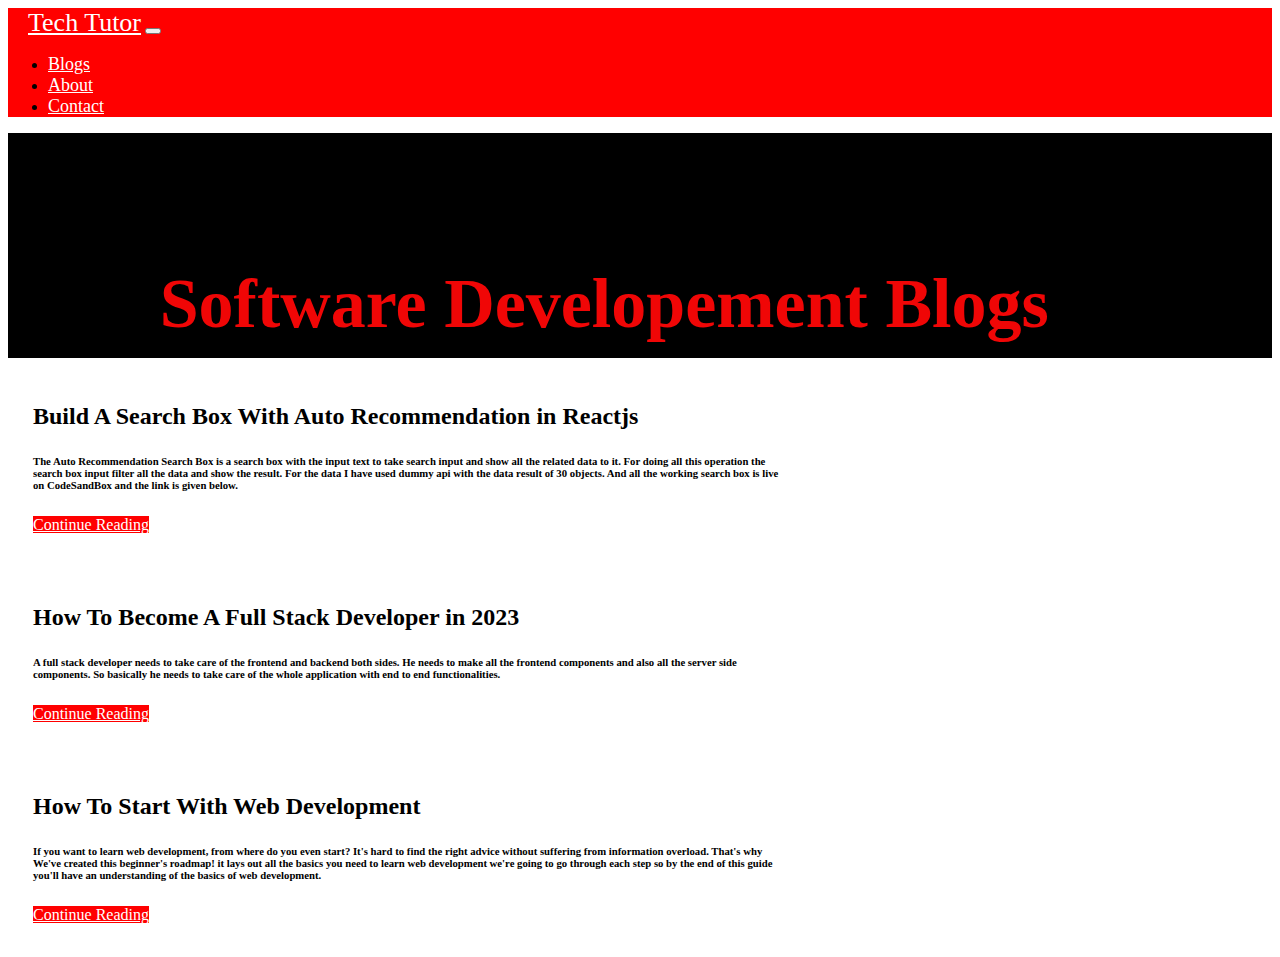
<file: Blogs.html>
<!DOCTYPE html>
<!doctype html>
<html lang="en">
  <head>
    <meta charset="utf-8">
    <meta name="viewport" content="width=device-width, initial-scale=1">
    <link rel="icon" type="image/png" href="./media/TW.png">
    <title>Tech Tutor</title>
    <link rel="stylesheet" href="./index.css">
    <link href="https://cdn.jsdelivr.net/npm/bootstrap@5.3.0-alpha1/dist/css/bootstrap.min.css" rel="stylesheet" integrity="sha384-GLhlTQ8iRABdZLl6O3oVMWSktQOp6b7In1Zl3/Jr59b6EGGoI1aFkw7cmDA6j6gD" crossorigin="anonymous">
  </head>
 <nav class="navbar navbar-expand-lg" id="nav">
  <div class="container-fluid">
    <a class="navbar-brand" style="margin-left: 20px;font-size:26px;color: white;" href="./index.html">Tech Tutor</a>
    <button class="navbar-toggler" type="button" data-bs-toggle="collapse" data-bs-target="#navbarNav" aria-controls="navbarNav" aria-expanded="false" aria-label="Toggle navigation">
      <span class="navbar-toggler-icon"></span>
    </button>
    <div class="collapse navbar-collapse" style="justify-content:flex-end;margin-right: 20px;" id="navbarNav">
      <ul class="navbar-nav" id="navUL">
        <li class="nav-item">
          <a class="nav-link active" aria-current="page" href="./Blogs.html">Blogs</a>
        </li>
        <li class="nav-item">
          <a class="nav-link" href="./About.html">About </a>
        </li>
        <li class="nav-item">
          <a class="nav-link" href="./Contact.html">Contact </a>
        </li>
         
      </ul>
    </div>
  </div>
</nav>
 <section>
        <div class="container-fluid " style="height: 25vh; position: relative; background-color: black;">

            <center>
              <h2 id="mainHeading2">Software 
                    Developement Blogs</h2>
            </center>
        </div>
    </section>
    <section class="mt-5">
        <div class="container">
          <div class="row">
            <div class="col-md-12">
              <div id="blogCard">
                  <h2 style="font-weight: 700;">
                      Build A Search Box With Auto Recommendation in Reactjs
                  </h2>
                  
                  <h6>
                      The Auto Recommendation  Search Box is a search box with the input text to take search input and show all the related data to it. For doing all this operation the search box input filter all the data and show the result. For the data I have used dummy api with the data result of 30 objects. And all the working search box is live on CodeSandBox and the link is given below.
                  </h6>
                  <a href="./Blogs/Build-A-Search-Box-With-Auto-Recommendation-in-Reactjs.html" class="btn" style="background-color: #ff0000; color: white;border-radius: 0;">Continue Reading</a>
              </div>

            </div>
            <div class="col-md-12">
              <div id="blogCard">
                  <h2 style="font-weight: 700;">
                      How To Become A Full Stack Developer in 2023
                  </h2>
                  
                  <h6>
                     A full stack developer needs to take care of the frontend and backend both sides. He needs to make all the frontend components and also all the server side components. So basically he needs to take care of the whole application with end to end functionalities.
                  </h6>
                  <a href="./Blogs/How-To-Become-A-Full-Stack-Developer-in-2023.html" class="btn" style="background-color: #ff0000; color: white;border-radius: 0;">Continue Reading</a>
              </div>

            </div>
             <div class="col-md-12">
              <div id="blogCard">
                  <h2 style="font-weight: 700;">
                      How To Start With Web Development
                  </h2>
                  
                  <h6>
                    If you want to learn web development, from where 
do you even start? It's hard to find the right

advice without suffering from information overload.
That's why We've created this beginner's roadmap!

it lays out all the basics you need to learn 
web development we're going to go through each
step so by the end of this guide you'll have an
understanding of the basics of web development.
                  </h6>
                  <a href="./Blogs/How-To-Start-With-Web-Development.html" class="btn" style="background-color: #ff0000; color: white;border-radius: 0;">Continue Reading</a>
              </div>

            </div>
          </div>
        </div>
    </section>
    <script src="https://cdn.jsdelivr.net/npm/bootstrap@5.3.0-alpha1/dist/js/bootstrap.bundle.min.js" integrity="sha384-w76AqPfDkMBDXo30jS1Sgez6pr3x5MlQ1ZAGC+nuZB+EYdgRZgiwxhTBTkF7CXvN" crossorigin="anonymous"></script>
    <script src="https://cdn.jsdelivr.net/npm/@popperjs/core@2.11.6/dist/umd/popper.min.js" integrity="sha384-oBqDVmMz9ATKxIep9tiCxS/Z9fNfEXiDAYTujMAeBAsjFuCZSmKbSSUnQlmh/jp3" crossorigin="anonymous"></script>
<!-- <script src="https://cdn.jsdelivr.net/npm/bootstrap@5.3.0-alpha1/dist/js/bootstrap.min.js" integrity="sha384-mQ93GR66B00ZXjt0YO5KlohRA5SY2XofN4zfuZxLkoj1gXtW8ANNCe9d5Y3eG5eD" crossorigin="anonymous"></script> -->
  </body>
</file>
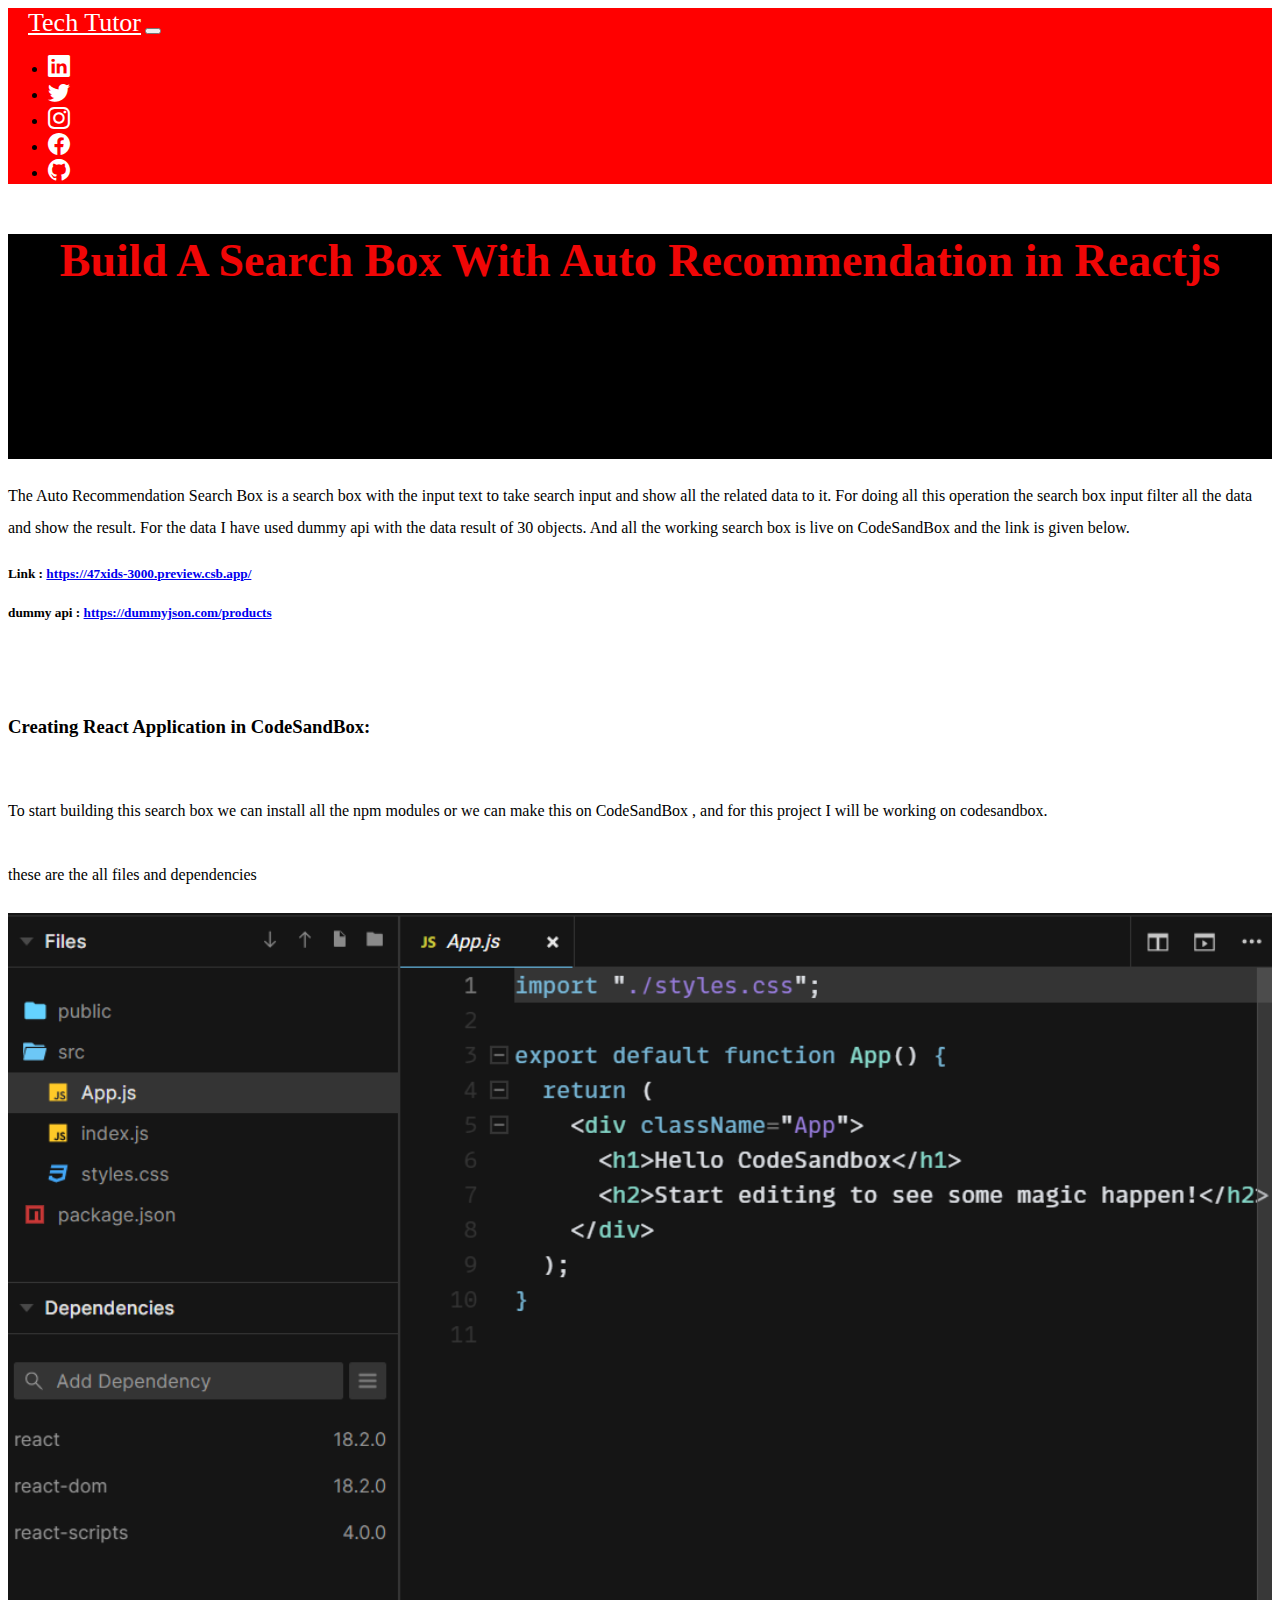
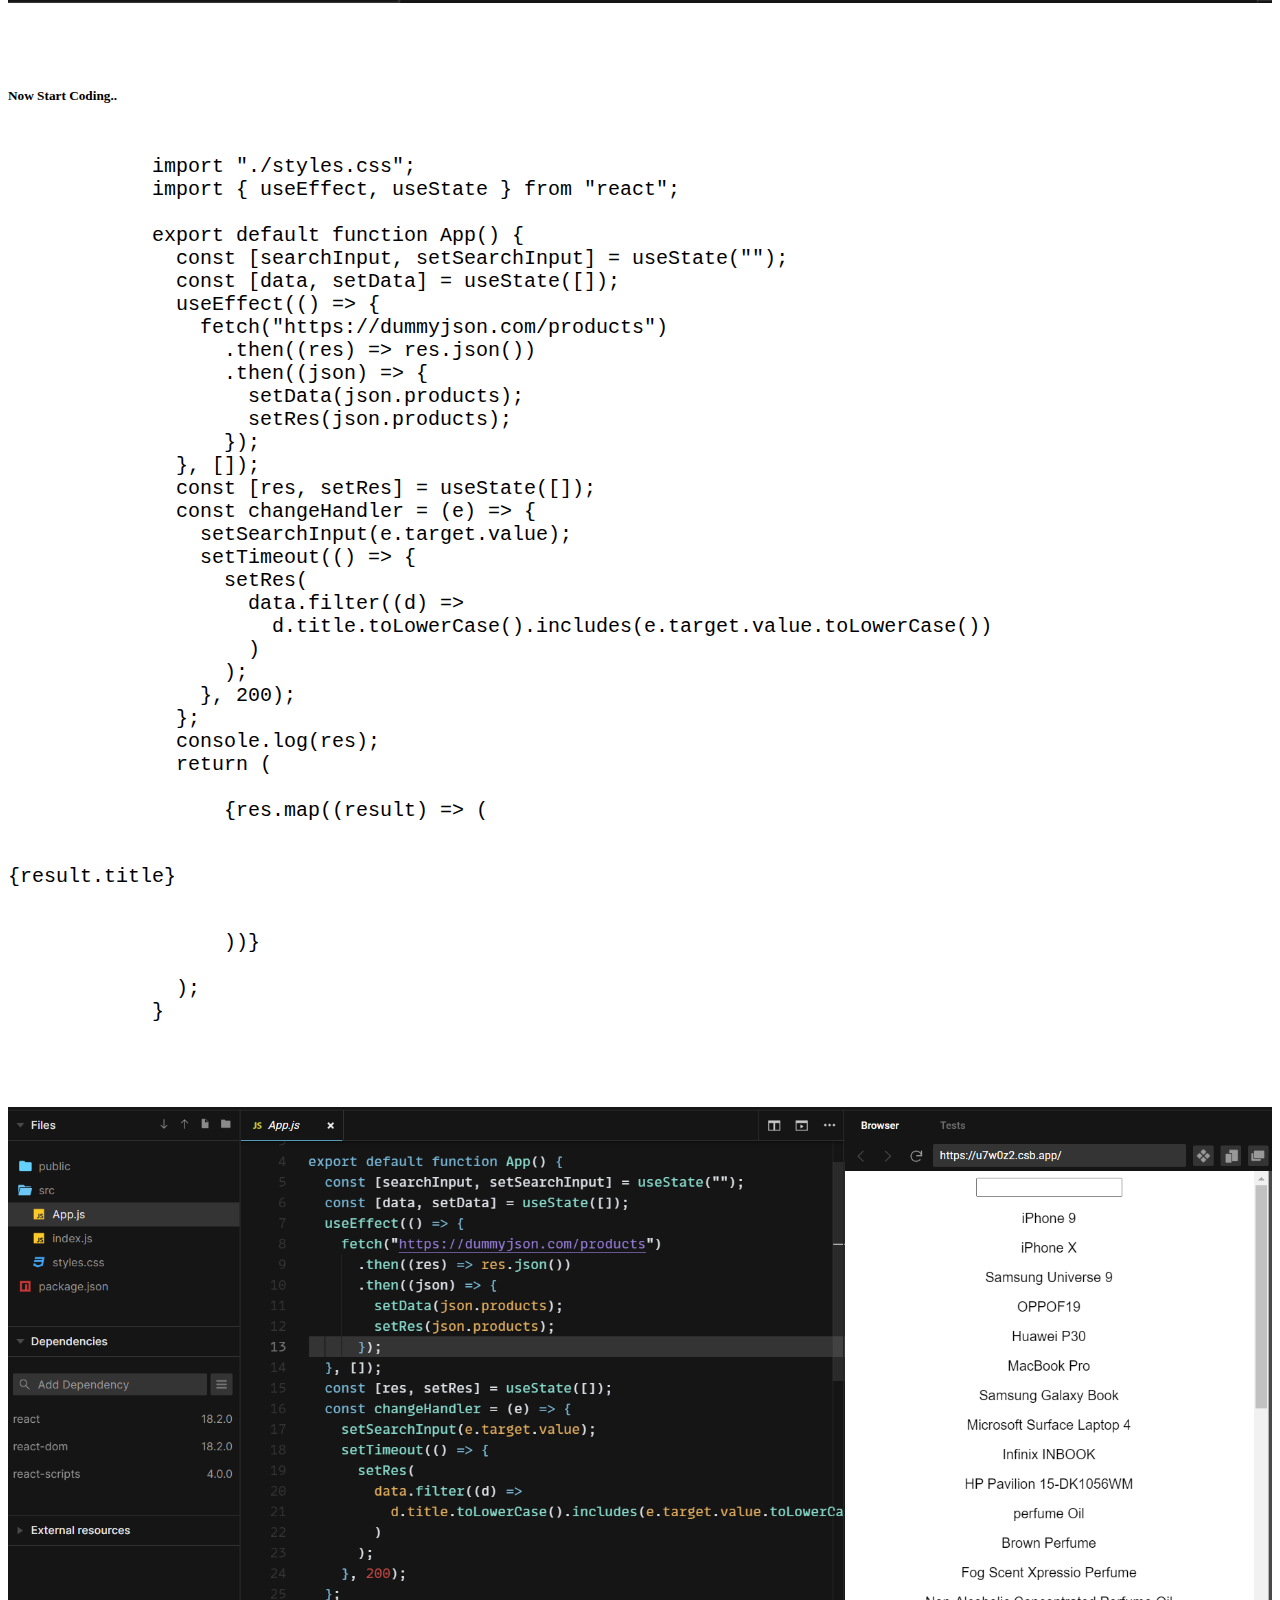
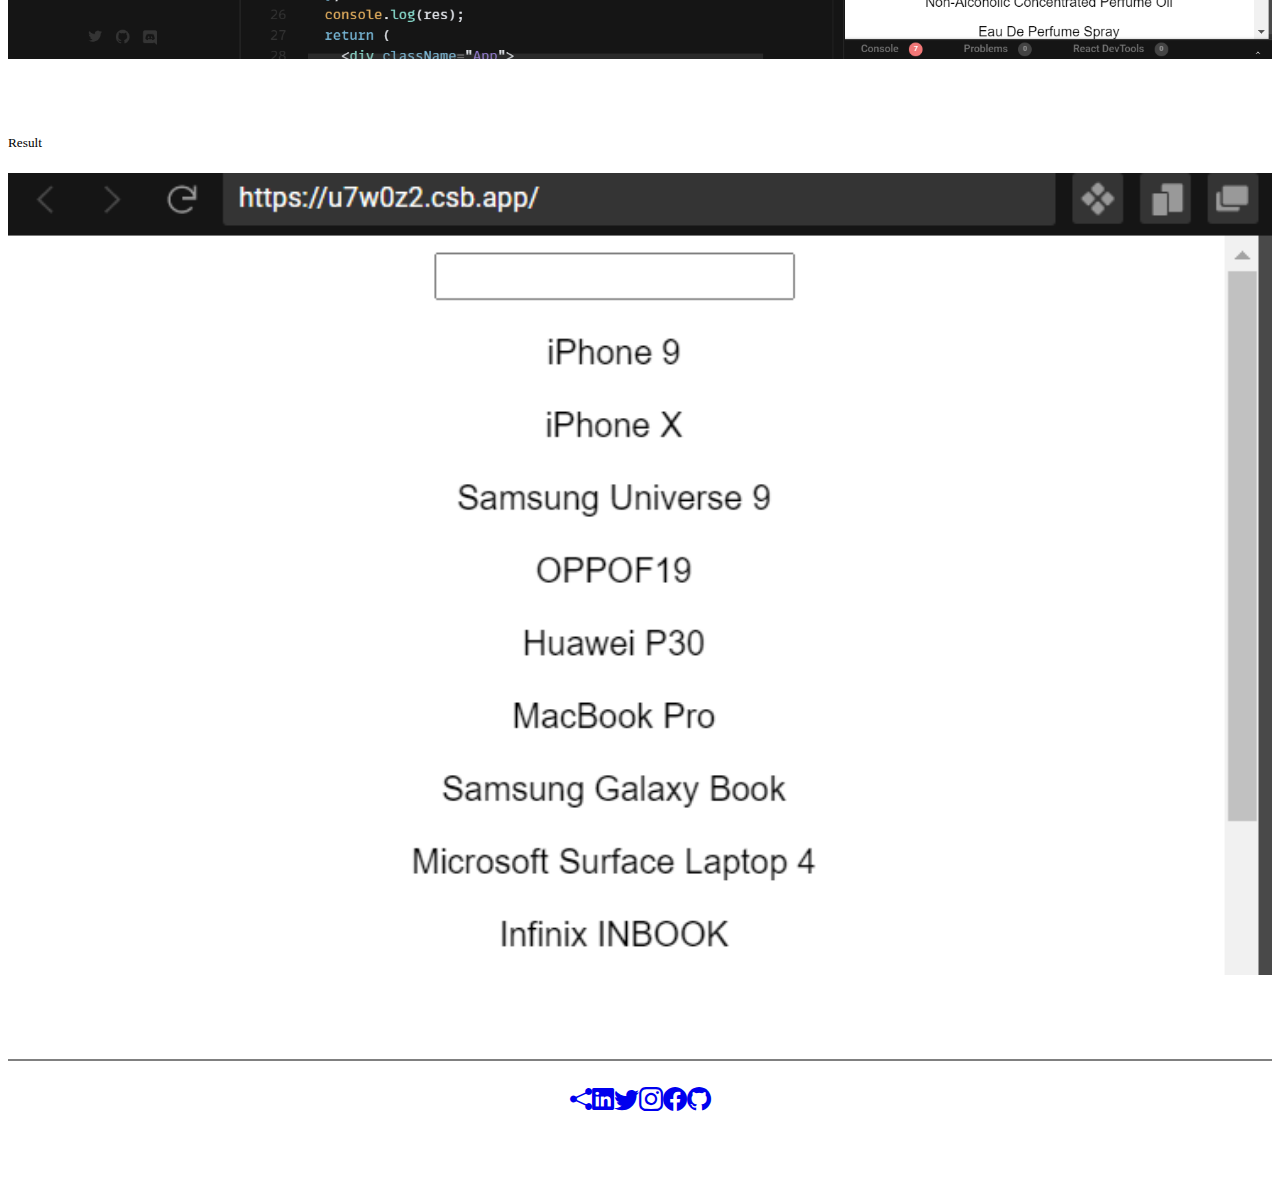
<file: Blogs/Build-A-Search-Box-With-Auto-Recommendation-in-Reactjs.html>
<!doctype html>
<html lang="en">
  <head>
    <meta charset="utf-8">
    <meta name="viewport" content="width=device-width, initial-scale=1">
    <title>Build A Search Box With Auto Recommendation in Reactjs</title>
    <link rel="icon" type="image/png" href="../media/TW.png">
    <link href="https://cdn.jsdelivr.net/npm/bootstrap@5.3.0-alpha1/dist/css/bootstrap.min.css" rel="stylesheet" integrity="sha384-GLhlTQ8iRABdZLl6O3oVMWSktQOp6b7In1Zl3/Jr59b6EGGoI1aFkw7cmDA6j6gD" crossorigin="anonymous">
        <link rel="stylesheet" href="../index.css">
    <link rel="stylesheet" href="https://cdn.jsdelivr.net/npm/bootstrap-icons@1.3.0/font/bootstrap-icons.css">  
</head>
  <body>
    <nav class="navbar navbar-expand-lg" id="nav">
  <div class="container-fluid">
    <a class="navbar-brand" style="margin-left: 20px;font-size:26px;color: white;" href="../Blogs.html">Tech Tutor</a>
    <button class="navbar-toggler" type="button" data-bs-toggle="collapse" data-bs-target="#navbarNav" aria-controls="navbarNav" aria-expanded="false" aria-label="Toggle navigation">
      <span class="navbar-toggler-icon"></span>
    </button>
    <div class="collapse navbar-collapse" style="justify-content:flex-end;margin-right: 20px;" id="navbarNav">
      <ul class="navbar-nav" id="navUL">
        <li class="nav-item">
          <a class="nav-link active" aria-current="page" href="https://www.linkedin.com/in/nitesh-saini-80893b1a0/?originalSubdomain=in" target="_blank"
          ><span style="font-size: 22px;"><i class="bi bi-linkedin"></i></span></a>
        </li>
        <li class="nav-item">
          <a class="nav-link" href="https://twitter.com/niteshs98269013?t=GdqgPRpPRchXwJWSHLgxmA&s=08" target="_blank"><span style="font-size: 22px;"><i class="bi bi-twitter"></i></span> </a>
        </li>
        <li class="nav-item">
          <a class="nav-link" href="https://www.instagram.com/nit.esh47/" target="_blank"><span style="font-size: 22px;"><i class="bi bi-instagram"></i></span> </a>
        </li>
        <li class="nav-item">
          <a class="nav-link" href="https://www.facebook.com/people/Nitesh-Saini/100037318390429/" target="_blank"><span style="font-size: 22px;"><i class="bi bi-facebook"></i></span> </a>
        </li>
          <li class="nav-item">
          <a class="nav-link" href="https://github.com/nitesh047" target="_blank"><span style="font-size: 22px;"><i class="bi bi-github"></i></span> </a>
        </li>
      </ul>
    </div>
  </div>
</nav>

<section>
        <div class="container-fluid  " style="height: 25vh; position: relative;background-color: black;">

            <!-- <center>
                <h2 id="mainHeading"style="font-size:40px" > Build A Search Box With Auto Recommendation in Reactjs</h2>
            </center> -->
            <div class="container">
                <div class="row">
                    <center>
                        <h2 id="mainHeading3"   >
                             Build A Search Box With Auto Recommendation in Reactjs
                        </h2>
                    </center>
                       <!-- <h2 id="mainHeading"style=" margin: 0;
  position: absolute;
  top: 50%;
  -ms-transform: translateY(-50%);
  transform: translateY(-50%);
  font-size:50px" > Build A Search Box With Auto Recommendation in Reactjs</h2> -->
                </div>
            </div>
        </div>
    </section>
    <section class="mt-5">
        <div class="container mt-5">
 <h4 style="line-height: 2em; font-weight: 400;">
    The Auto Recommendation  Search Box is a search box with the input text to take search input and show all the related data to it. For doing all this operation the search box input filter all the data and show the result. For the data I have used dummy api with the data result of 30 objects. And all the working search box is live on CodeSandBox and the link is given below.
  <br>
</h4>
<h5>
     Link :
<a href=" https://47xids-3000.preview.csb.app/" target="_blank">

    https://47xids-3000.preview.csb.app/
</a>
    <br>
</h5>
    <h5>
        
     dummy api :
     <a href="https://dummyjson.com/products" target="_blank">
         https://dummyjson.com/products

     </a> 
</h5>
    <br><br><br>
    <h3 style="font-weight: 700;">
        Creating React Application in CodeSandBox: 
    </h3> <br>
  <h4 style="line-height: 2em; font-weight: 400;">
    To start building this search box we can install all the npm modules or we can make this on CodeSandBox , and for this project I will be working on codesandbox.
<br><br>
these are the all files and dependencies  
</h4>
<div class="container">
    <div class="row">
        <div class="col-md-10 col-sm-12">

            <img src="../media/blogImages/blog1.1.png" style="width: 100%;" alt="CodeSandBox Dependencies">
        </div>
    </div>
</div>
<br><br><br>
<h5  style="line-height: 2em; font-weight: 600;">
    Now Start Coding..
</h5>
<div class="container">
    <div class="row">
        <div class="col-md-8 col-sm-12">
            <pre>
                <code style="font-size: 20px;">
            import "./styles.css";
            import { useEffect, useState } from "react";
            
            export default function App() {
              const [searchInput, setSearchInput] = useState("");
              const [data, setData] = useState([]);
              useEffect(() => {
                fetch("https://dummyjson.com/products")
                  .then((res) => res.json())
                  .then((json) => {
                    setData(json.products);
                    setRes(json.products);
                  });
              }, []);
              const [res, setRes] = useState([]);
              const changeHandler = (e) => {
                setSearchInput(e.target.value);
                setTimeout(() => {
                  setRes(
                    data.filter((d) =>
                      d.title.toLowerCase().includes(e.target.value.toLowerCase())
                    )
                  );
                }, 200);
              };
              console.log(res);
              return (
                <!-- <div className="App">
                  <input value={searchInput} onChange={(e) => changeHandler(e)} /> -->
                  {res.map((result) => (
                    <p>{result.title}</p>
                  ))}
                
              );
            }
                </code>
            
            </pre>
        </div>
    </div>
</div>
<br>
<div class="container">
    <div class="row">
        <div class="col-md-10 col-sm-12">
            <img src="../media/blogImages/blog1.3.png" alt ="code image" style="height: 100%; max-width: 100%; display: block;">
        </div>
    </div>
</div>
<Br><Br><Br>
    <h5 style="font-weight:500">Result</h5>
    <div class="container">
    <div class="row">
        <div class="col-md-10 col-sm-12">
            <img src="../media/blogImages/blog1.2.png" style="width: 100%;" alt="Result"> 
        </div>
    </div>
    </div>
        </div>
<br><Br><Br><Br>
    <hr style="border: 1px solid">
    <br>
    <center>
        <div class="container">
            <div class="row" style="display: flex; justify-content: center;">
                <div class="col-md-1">
           <a class="nav-link" href="/personalBlog/Components/Contact.html"><span style="font-size: 22px;"><i class="bi bi-share-fill"></i></span> </a>
</div>
                <div class="col-md-1">

                    <a class="nav-link active" aria-current="page" href="https://www.linkedin.com/in/nitesh-saini-80893b1a0/?originalSubdomain=in" target="_blank"><span style="font-size: 22px;"><i class="bi bi-linkedin"></i></span></a>
                </div>
                <div class="col-md-1">
                    <a class="nav-link" href="https://twitter.com/niteshs98269013?t=GdqgPRpPRchXwJWSHLgxmA&s=08" target="_blank"><span style="font-size: 25px;"><i class="bi bi-twitter"></i></span> </a>
                </div>
 <div class="col-md-1">
     <a class="nav-link" href="https://www.instagram.com/nit.esh47/" target="_blank"><span style="font-size: 24px;"><i class="bi bi-instagram"></i></span> </a>
 </div>
       
        
       
        
       <div class="col-md-1">
           <a class="nav-link" href="https://www.facebook.com/people/Nitesh-Saini/100037318390429/" target="_blank"><span style="font-size: 24px;"><i class="bi bi-facebook"></i></span> </a>
       </div>
        
       <div class="col-md-1">
           <a class="nav-link" href="https://github.com/nitesh047" target="_blank"><span style="font-size: 24px;"><i class="bi bi-github"></i></span> </a>
</div>

          
       
            </div>
        </div>
    </center>
    <br><Br>
    <!-- <button class="btn" style=" margin-left: 100px;">Share</button> -->
    </section>





    <script src="https://cdn.jsdelivr.net/npm/bootstrap@5.3.0-alpha1/dist/js/bootstrap.bundle.min.js" integrity="sha384-w76AqPfDkMBDXo30jS1Sgez6pr3x5MlQ1ZAGC+nuZB+EYdgRZgiwxhTBTkF7CXvN" crossorigin="anonymous"></script>
    <script src="https://cdn.jsdelivr.net/npm/@popperjs/core@2.11.6/dist/umd/popper.min.js" integrity="sha384-oBqDVmMz9ATKxIep9tiCxS/Z9fNfEXiDAYTujMAeBAsjFuCZSmKbSSUnQlmh/jp3" crossorigin="anonymous"></script>
    </body>
</file>
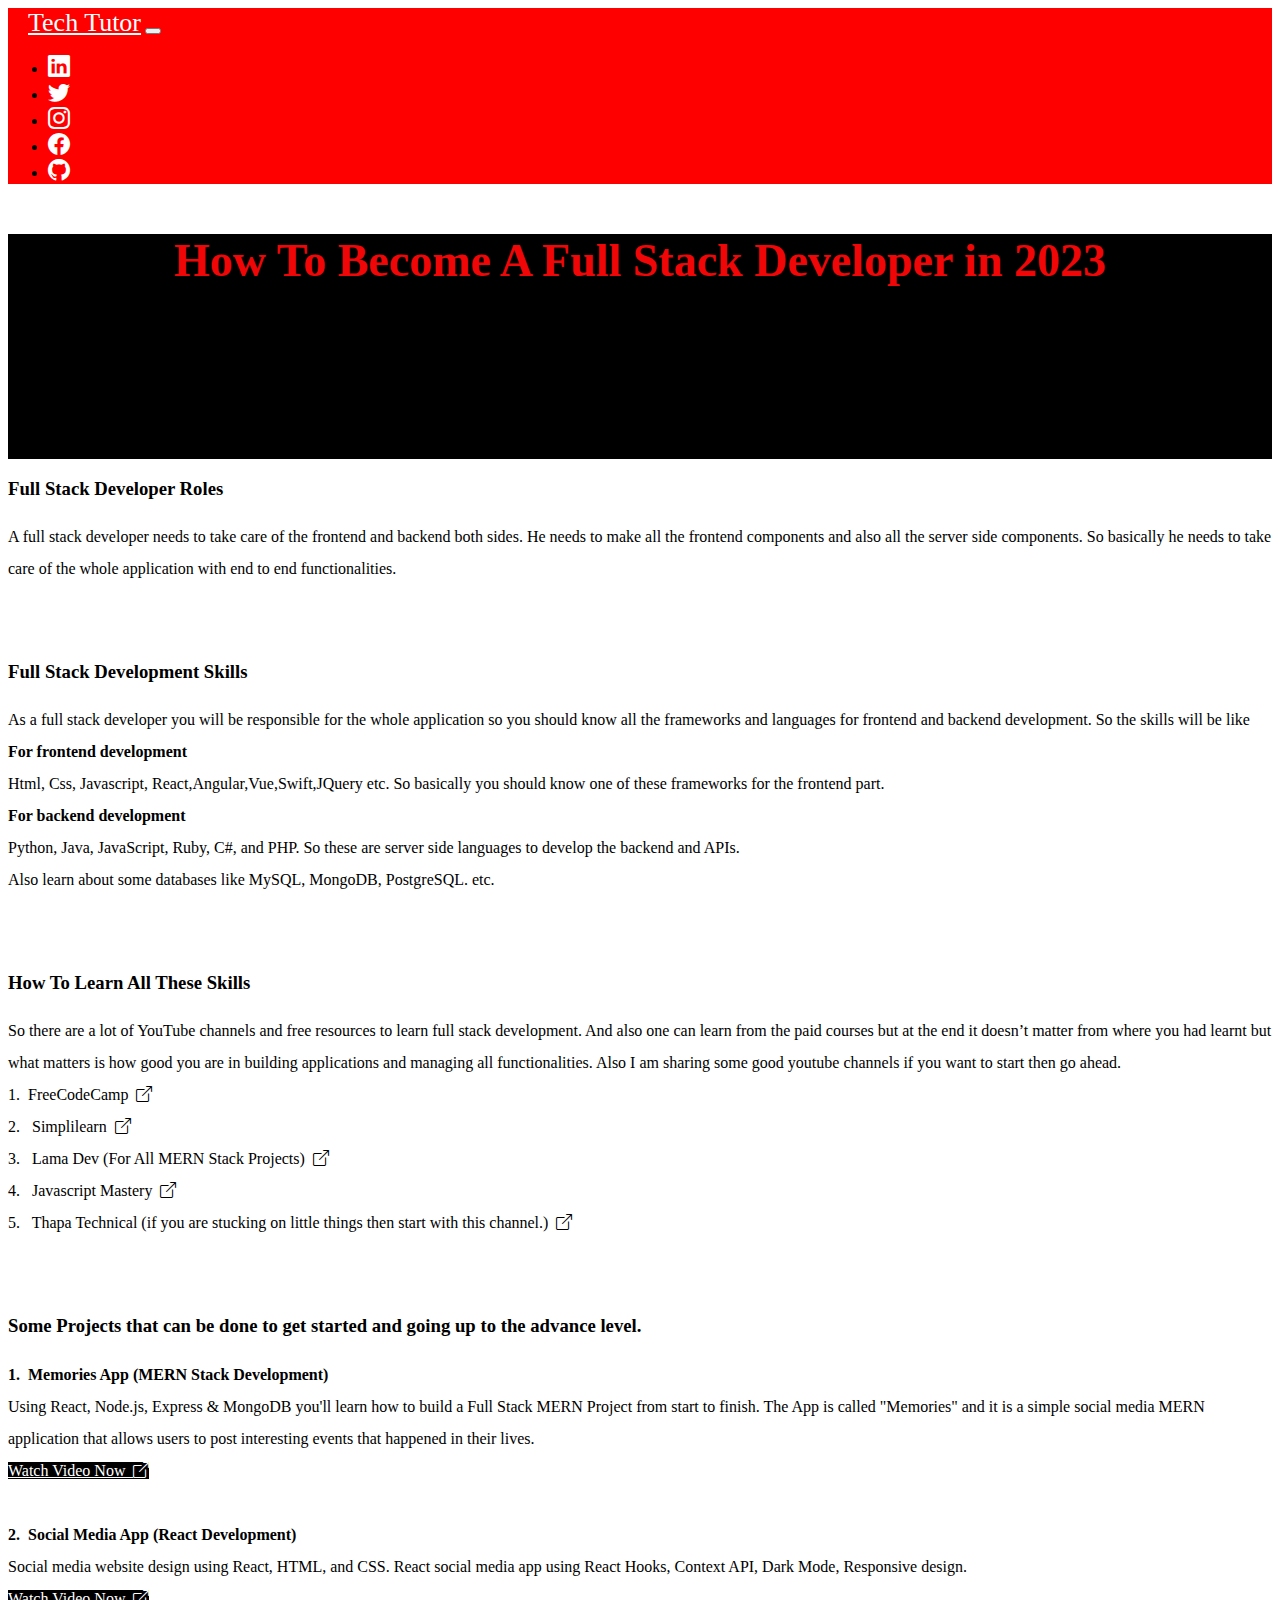
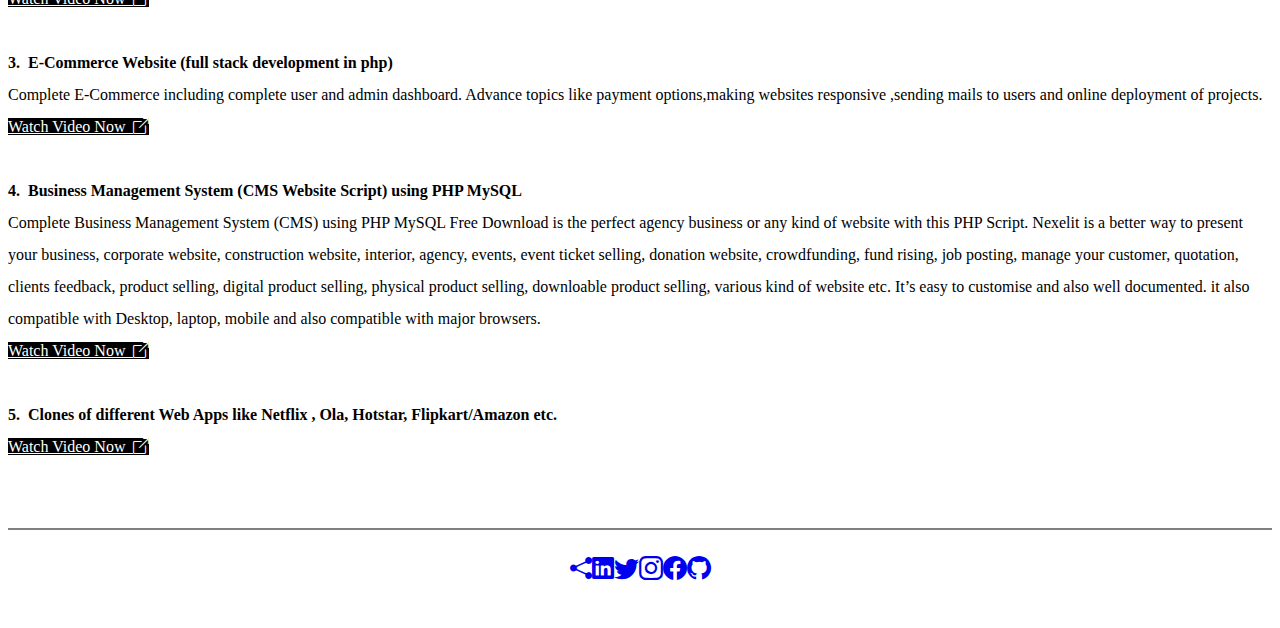
<file: Blogs/How-To-Become-A-Full-Stack-Developer-in-2023.html>
<!doctype html>
<html lang="en">
  <head>
    <meta charset="utf-8">
    <meta name="viewport" content="width=device-width, initial-scale=1">
    <title>How To Become A Full Stack Developer in 2023</title>
    <link rel="icon" type="image/png" href="../media/TW.png">
    <link href="https://cdn.jsdelivr.net/npm/bootstrap@5.3.0-alpha1/dist/css/bootstrap.min.css" rel="stylesheet" integrity="sha384-GLhlTQ8iRABdZLl6O3oVMWSktQOp6b7In1Zl3/Jr59b6EGGoI1aFkw7cmDA6j6gD" crossorigin="anonymous">
        <link rel="stylesheet" href="../index.css">
    <link rel="stylesheet" href="https://cdn.jsdelivr.net/npm/bootstrap-icons@1.3.0/font/bootstrap-icons.css">  
</head>
  <body>
    <nav class="navbar navbar-expand-lg" id="nav">
  <div class="container-fluid">
    <a class="navbar-brand" style="margin-left: 20px;font-size:26px;color: white;" href="../Blogs.html">Tech Tutor</a>
    <button class="navbar-toggler" type="button" data-bs-toggle="collapse" data-bs-target="#navbarNav" aria-controls="navbarNav" aria-expanded="false" aria-label="Toggle navigation">
      <span class="navbar-toggler-icon"></span>
    </button>
    <div class="collapse navbar-collapse" style="justify-content:flex-end;margin-right: 20px;" id="navbarNav">
      <ul class="navbar-nav" id="navUL">
        <li class="nav-item">
          <a class="nav-link active" aria-current="page" href="https://www.linkedin.com/in/nitesh-saini-80893b1a0/?originalSubdomain=in" target="_blank"
          ><span style="font-size: 22px;"><i class="bi bi-linkedin"></i></span></a>
        </li>
        <li class="nav-item">
          <a class="nav-link" href="https://twitter.com/niteshs98269013?t=GdqgPRpPRchXwJWSHLgxmA&s=08" target="_blank"><span style="font-size: 22px;"><i class="bi bi-twitter"></i></span> </a>
        </li>
        <li class="nav-item">
          <a class="nav-link" href="https://www.instagram.com/nit.esh47/" target="_blank"><span style="font-size: 22px;"><i class="bi bi-instagram"></i></span> </a>
        </li>
        <li class="nav-item">
          <a class="nav-link" href="https://www.facebook.com/people/Nitesh-Saini/100037318390429/" target="_blank"><span style="font-size: 22px;"><i class="bi bi-facebook"></i></span> </a>
        </li>
          <li class="nav-item">
          <a class="nav-link" href="https://github.com/nitesh047" target="_blank"><span style="font-size: 22px;"><i class="bi bi-github"></i></span> </a>
        </li>
      </ul>
    </div>
  </div>
</nav>

<section>
        <div class="container-fluid  " style="height: 25vh; position: relative;background-color: black;">

            <!-- <center>
                <h2 id="mainHeading"style="font-size:40px" > Build A Search Box With Auto Recommendation in Reactjs</h2>
            </center> -->
            <div class="container">
                <div class="row">
                    <center>
                        <h2 id="mainHeading3"   >
                             How To Become A Full Stack Developer in 2023
                        </h2>
                    </center>
                       <!-- <h2 id="mainHeading"style=" margin: 0;
  position: absolute;
  top: 50%;
  -ms-transform: translateY(-50%);
  transform: translateY(-50%);
  font-size:50px" > Build A Search Box With Auto Recommendation in Reactjs</h2> -->
                </div>
            </div>
        </div>
    </section>
    <section>
         <div class="container mt-5"> 
            <h3 style="font-weight: 700;">Full Stack Developer Roles</h3>
<h4 style="line-height: 2em; font-weight: 400;">          
    
    A full stack developer needs to take care of the frontend and backend both sides. He needs to make all the frontend components and also all the server side components. So basically he needs to take care of the whole application with end to end functionalities.

        </h4>
</div>
<br><Br>
      <div class="container mt-5"> 
            <h3 style="font-weight: 700;">Full Stack Development Skills</h3>
<h4 style="line-height: 2em; font-weight: 400;">          
    
 As a full stack developer you will be responsible for the whole application so you should know all the frameworks and languages for frontend and backend development. So the skills will be like
<br>
<span style="font-weight: 600;">
    For frontend development 

</span>
<br>
Html, Css, Javascript, React,Angular,Vue,Swift,JQuery etc. So basically you should know one of these frameworks for the frontend part.
<br>
<Span style="font-weight: 600;">

    For backend development
</Span>
<br>
Python, Java, JavaScript, Ruby, C#, and PHP. So these are server side languages to develop the backend and APIs.
<br>
Also learn about some databases like MySQL, MongoDB, PostgreSQL. etc.


        </h4>
</div>
<br><Br>
    <div class="container mt-5"> 
            <h3 style="font-weight: 700;">How To Learn All These Skills
</h3>
<h4 style="line-height: 2em; font-weight: 400;">          
    
 So there are a lot of YouTube channels and free resources to learn full stack development. And also one can learn from the paid courses but at the end it doesn’t matter from where you had learnt but what matters is how good you are in building applications and managing all functionalities. Also I am sharing some good youtube channels if you want to start then go ahead.
<br>
1. &nbspFreeCodeCamp  &nbsp<span style="margin-bottom: 5px;"><a href="https://www.youtube.com/@freecodecamp" target="_blank"><i style="color: black; font-weight: 600; " class="bi bi-box-arrow-up-right"></i></a></span>
<br>
2. &nbsp Simplilearn  &nbsp<span><a href="https://www.youtube.com/@SimplilearnOfficial" target="_blank"><i style="color: black; font-weight: 600;" class="bi bi-box-arrow-up-right"></i></a></span>
<br>
3. &nbsp Lama Dev (For All MERN Stack Projects)
  &nbsp<span><a href="https://www.youtube.com/@LamaDev" target="_blank"><i style="color: black; font-weight: 600;" class="bi bi-box-arrow-up-right"></i></a></span>        
<br>
4. &nbsp Javascript Mastery 
  &nbsp<span><a href="https://www.youtube.com/@javascriptmastery" target="_blank"><i style="color: black; font-weight: 600;" class="bi bi-box-arrow-up-right"></i></a></span>        
<br>
5. &nbsp Thapa Technical  (if you are stucking on little things then start with this channel.)
  &nbsp<span><a href="https://www.youtube.com/@ThapaTechnical" target="_blank"><i style="color: black; font-weight: 600;" class="bi bi-box-arrow-up-right"></i></a></span>        
</h4>

</div>
<br><Br>
     <div class="container mt-5"> 
            <h3 style="font-weight: 700;">Some Projects that can be done to get started and going up to the advance level.
</h3>
<h4 style="line-height: 2em; font-weight: 400;">          
   <span style="font-weight: 600;"> 1. &nbspMemories App (MERN Stack Development) </span>
     <br>
     Using React, Node.js, Express & MongoDB you'll learn how to build a Full Stack MERN Project  from start to finish. The App is called "Memories" and it is a simple social media MERN application that allows users to post interesting events that happened in their lives.
<br>
<a class="btn btn-sm" href="https://www.youtube.com/watch?v=ngc9gnGgUdA&list=PL6QREj8te1P7VSwhrMf3D3Xt4V6_SRkhu&ab_channel=JavaScriptMastery
" target="_blank" style="background-color: black; color: white;">Watch Video Now &nbsp<Span><i style="color: white; font-weight: 600;" class="bi bi-box-arrow-up-right"></i></Span></a>
        <br><br>
        <span style="font-weight: 600;"> 2. &nbspSocial Media App (React Development) </span>
     <br>
     Social media website design using React, HTML, and CSS. React social media app using React Hooks, Context API, Dark Mode, Responsive design.
<br>
<a class="btn btn-sm" href="https://www.youtube.com/watch?v=FweHcYHkt9A&list=PLj-4DlPRT48lNpLxPbQ_oBnK2jBTJzfxX&ab_channel=LamaDev
" target="_blank" style="background-color: black; color: white;">Watch Video Now &nbsp<Span><i style="color: white; font-weight: 600;" class="bi bi-box-arrow-up-right"></i></Span></a>
        <br><br>
        <span style="font-weight: 600;"> 3. &nbspE-Commerce Website (full stack development in php) </span>
     <br>
     Complete E-Commerce including complete user and admin dashboard. Advance topics like payment options,making websites responsive ,sending mails to users and online deployment of projects.
<br>
<a class="btn btn-sm" href="https://www.youtube.com/watch?v=kIOTtRf9Drk&list=PL-h5aNeRKouEaGrQj6EXaqZsagEphQboI&ab_channel=StepbyStep
" target="_blank" style="background-color: black; color: white;">Watch Video Now &nbsp<Span><i style="color: white; font-weight: 600;" class="bi bi-box-arrow-up-right"></i></Span></a>
        <br><Br>
            <span style="font-weight: 600;"> 4. &nbspBusiness Management System (CMS Website Script) using PHP MySQL </span>
     <br>
    Complete Business Management System (CMS) using PHP MySQL Free Download is the perfect agency business or any kind of website with this PHP Script. Nexelit is a better way to present your business, corporate website, construction website, interior, agency, events, event ticket selling, donation website, crowdfunding, fund rising, job posting, manage your customer, quotation, clients feedback, product selling, digital product selling, physical product selling, downloable product selling, various kind of website etc. It’s easy to customise and also well documented. it also compatible with Desktop, laptop, mobile and also compatible with major browsers. 

<br>
<a class="btn btn-sm" href="https://www.youtube.com/watch?v=qFqmCM271ek&ab_channel=CampCodes
" target="_blank" style="background-color: black; color: white;">Watch Video Now &nbsp<Span><i style="color: white; font-weight: 600;" class="bi bi-box-arrow-up-right"></i></Span></a>
        <br><Br>
            <span style="font-weight: 600;"> 5. &nbspClones of different Web Apps like Netflix , Ola, Hotstar, Flipkart/Amazon etc.
 </span>
<br>
<a class="btn btn-sm" href="https://www.youtube.com/watch?v=qFqmCM271ek&ab_channel=CampCodes
" target="_blank" style="background-color: black; color: white;">Watch Video Now &nbsp<Span><i style="color: white; font-weight: 600;" class="bi bi-box-arrow-up-right"></i></Span></a>
        </h4>
</div>
    </section>
<br><Br>
       <hr style="border: 1px solid">
    <br>
    <center>
        <div class="container">
            <div class="row" style="display: flex; justify-content: center;">
                <div class="col-md-1">
           <a class="nav-link" href="/personalBlog/Components/Contact.html"><span style="font-size: 22px;"><i class="bi bi-share-fill"></i></span> </a>
</div>
                <div class="col-md-1">

                    <a class="nav-link active" aria-current="page" href="https://www.linkedin.com/in/nitesh-saini-80893b1a0/?originalSubdomain=in" target="_blank"><span style="font-size: 22px;"><i class="bi bi-linkedin"></i></span></a>
                </div>
                <div class="col-md-1">
                    <a class="nav-link" href="https://twitter.com/niteshs98269013?t=GdqgPRpPRchXwJWSHLgxmA&s=08" target="_blank"><span style="font-size: 25px;"><i class="bi bi-twitter"></i></span> </a>
                </div>
 <div class="col-md-1">
     <a class="nav-link" href="https://www.instagram.com/nit.esh47/" target="_blank"><span style="font-size: 24px;"><i class="bi bi-instagram"></i></span> </a>
 </div>
       
        
       
        
       <div class="col-md-1">
           <a class="nav-link" href="https://www.facebook.com/people/Nitesh-Saini/100037318390429/" target="_blank"><span style="font-size: 24px;"><i class="bi bi-facebook"></i></span> </a>
       </div>
        
       <div class="col-md-1">
           <a class="nav-link" href="https://github.com/nitesh047" target="_blank"><span style="font-size: 24px;"><i class="bi bi-github"></i></span> </a>
</div>

          
       
            </div>
        </div>
    </center>
    <br><Br>
    <!-- <button class="btn" style=" margin-left: 100px;">Share</button> -->
    




    
    <script src="https://cdn.jsdelivr.net/npm/bootstrap@5.3.0-alpha1/dist/js/bootstrap.bundle.min.js" integrity="sha384-w76AqPfDkMBDXo30jS1Sgez6pr3x5MlQ1ZAGC+nuZB+EYdgRZgiwxhTBTkF7CXvN" crossorigin="anonymous"></script>
    <script src="https://cdn.jsdelivr.net/npm/@popperjs/core@2.11.6/dist/umd/popper.min.js" integrity="sha384-oBqDVmMz9ATKxIep9tiCxS/Z9fNfEXiDAYTujMAeBAsjFuCZSmKbSSUnQlmh/jp3" crossorigin="anonymous"></script>
    </body>
</file>
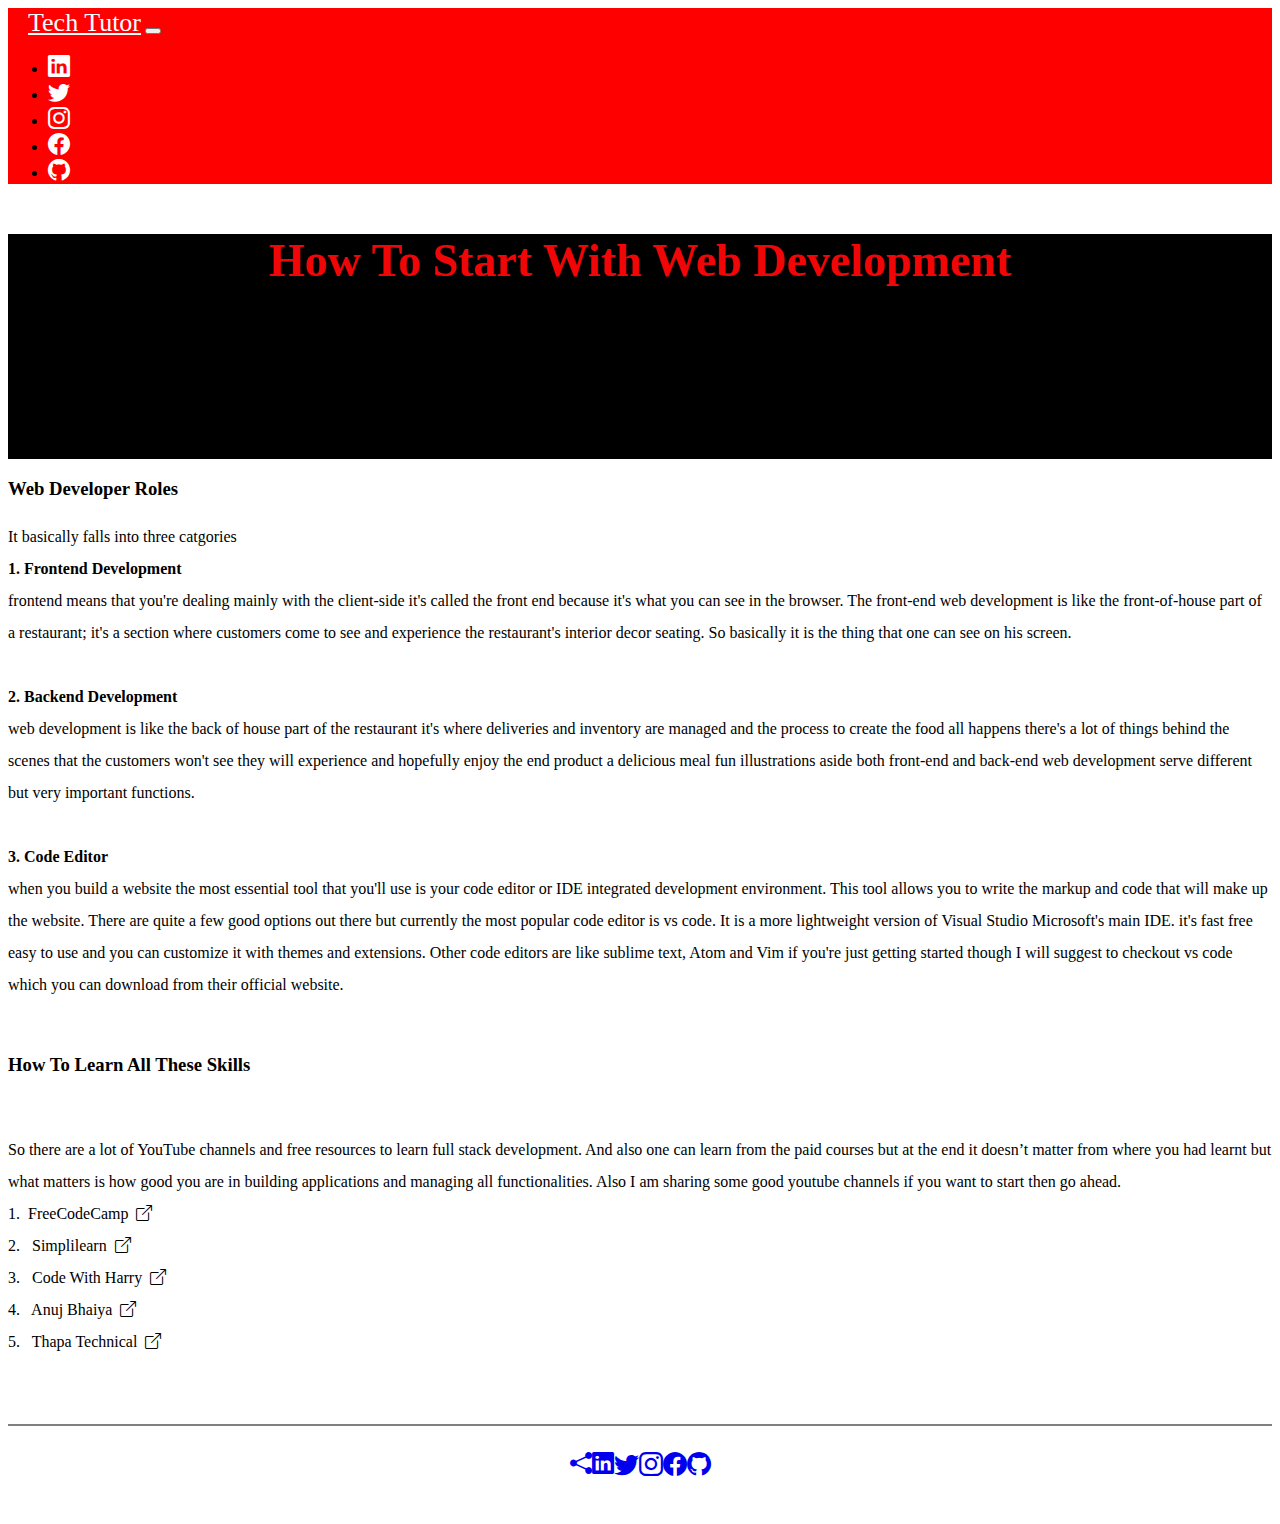
<file: Blogs/How-To-Start-With-Web-Development.html>
<!doctype html>
<html lang="en">
  <head>
    <meta charset="utf-8">
    <meta name="viewport" content="width=device-width, initial-scale=1">
    <title>How To Become A Full Stack Developer in 2023</title>
    <link rel="icon" type="image/png" href="../media/TW.png">
    <link href="https://cdn.jsdelivr.net/npm/bootstrap@5.3.0-alpha1/dist/css/bootstrap.min.css" rel="stylesheet" integrity="sha384-GLhlTQ8iRABdZLl6O3oVMWSktQOp6b7In1Zl3/Jr59b6EGGoI1aFkw7cmDA6j6gD" crossorigin="anonymous">
        <link rel="stylesheet" href="../index.css">
    <link rel="stylesheet" href="https://cdn.jsdelivr.net/npm/bootstrap-icons@1.3.0/font/bootstrap-icons.css">  
</head>
  <body>
    <nav class="navbar navbar-expand-lg" id="nav">
  <div class="container-fluid">
    <a class="navbar-brand" style="margin-left: 20px;font-size:26px;color: white;" href="../Blogs.html">Tech Tutor</a>
    <button class="navbar-toggler" type="button" data-bs-toggle="collapse" data-bs-target="#navbarNav" aria-controls="navbarNav" aria-expanded="false" aria-label="Toggle navigation">
      <span class="navbar-toggler-icon"></span>
    </button>
    <div class="collapse navbar-collapse" style="justify-content:flex-end;margin-right: 20px;" id="navbarNav">
      <ul class="navbar-nav" id="navUL">
        <li class="nav-item">
          <a class="nav-link active" aria-current="page" href="https://www.linkedin.com/in/nitesh-saini-80893b1a0/?originalSubdomain=in" target="_blank"
          ><span style="font-size: 22px;"><i class="bi bi-linkedin"></i></span></a>
        </li>
        <li class="nav-item">
          <a class="nav-link" href="https://twitter.com/niteshs98269013?t=GdqgPRpPRchXwJWSHLgxmA&s=08" target="_blank"><span style="font-size: 22px;"><i class="bi bi-twitter"></i></span> </a>
        </li>
        <li class="nav-item">
          <a class="nav-link" href="https://www.instagram.com/nit.esh47/" target="_blank"><span style="font-size: 22px;"><i class="bi bi-instagram"></i></span> </a>
        </li>
        <li class="nav-item">
          <a class="nav-link" href="https://www.facebook.com/people/Nitesh-Saini/100037318390429/" target="_blank"><span style="font-size: 22px;"><i class="bi bi-facebook"></i></span> </a>
        </li>
          <li class="nav-item">
          <a class="nav-link" href="https://github.com/nitesh047" target="_blank"><span style="font-size: 22px;"><i class="bi bi-github"></i></span> </a>
        </li>
      </ul>
    </div>
  </div>
</nav>
<section>
        <div class="container-fluid  " style="height: 25vh; position: relative;background-color: black;">

            <!-- <center>
                <h2 id="mainHeading"style="font-size:40px" > Build A Search Box With Auto Recommendation in Reactjs</h2>
            </center> -->
            <div class="container">
                <div class="row">
                    <center>
                        <h2 id="mainHeading3"   >
                             How To Start With Web Development
                        </h2>
                    </center>
                       <!-- <h2 id="mainHeading"style=" margin: 0;
  position: absolute;
  top: 50%;
  -ms-transform: translateY(-50%);
  transform: translateY(-50%);
  font-size:50px" > Build A Search Box With Auto Recommendation in Reactjs</h2> -->
                </div>
            </div>
        </div>
    </section>
    <section>
         <div class="container mt-5"> 
            <h3 style="font-weight: 700;">Web Developer Roles</h3>
<h4 style="line-height: 2em; font-weight: 400;">          
    
It basically falls into three catgories<br>
<span style="font-weight: 600;">
   1. Frontend Development 
</span><br>
frontend means that you're dealing  mainly with the client-side it's called the front 
end because it's what you can see in the browser. The front-end web development is like the front-of-house part of a restaurant; it's a section where customers come to see and experience the restaurant's interior decor seating. So basically it is the thing that one can see on his screen.
<br><Br>
    <span style="font-weight: 600;">
   2. Backend Development 
</span>
<br>
web development is like the back of house part of  

the restaurant it's where deliveries and inventory 
are managed and the process to create the food all  

happens there's a lot of things behind the scenes 
that the customers won't see they will experience  

and hopefully enjoy the end product a delicious 
meal fun illustrations aside both front-end and  

back-end web development serve different but very 
important functions.
<br><Br>
      <span style="font-weight: 600;">
   3. Code Editor
</span>
<br>
when you build a website the  most essential tool that you'll use is your code 
editor or IDE integrated development environment. 

This tool allows you to write the markup and code 
that will make up the website. There are quite a  

few good options out there but currently the most 
popular code editor is vs code. It is a more  

lightweight version of Visual Studio Microsoft's 
main IDE. it's fast free easy to use and you can  

customize it with themes and extensions. Other 
code editors are like sublime text, Atom and Vim if  

you're just getting started though I will suggest to  
checkout vs code which you can download from their official website.

<br><BR>
    </h4>
     <h3 style="font-weight: 700;">How To Learn All These Skills</h3>
    
 <br>
 <h4  style="line-height: 2em; font-weight: 400;">
 So there are a lot of YouTube channels and free resources to learn full stack development. And also one can learn from the paid courses but at the end it doesn’t matter from where you had learnt but what matters is how good you are in building applications and managing all functionalities. Also I am sharing some good youtube channels if you want to start then go ahead.
<br>
1. &nbspFreeCodeCamp  &nbsp<span style="margin-bottom: 5px;"><a href="https://www.youtube.com/@freecodecamp" target="_blank"><i style="color: black; font-weight: 600; " class="bi bi-box-arrow-up-right"></i></a></span>
<br>
2. &nbsp Simplilearn  &nbsp<span><a href="https://www.youtube.com/@SimplilearnOfficial" target="_blank"><i style="color: black; font-weight: 600;" class="bi bi-box-arrow-up-right"></i></a></span>
<br>
3. &nbsp Code With Harry 
  &nbsp<span><a href="https://www.youtube.com/@CodeWithHarry" target="_blank"><i style="color: black; font-weight: 600;" class="bi bi-box-arrow-up-right"></i></a></span>        
<br>
4. &nbsp Anuj Bhaiya
  &nbsp<span><a href="https://www.youtube.com/@AnujBhaiya" target="_blank"><i style="color: black; font-weight: 600;" class="bi bi-box-arrow-up-right"></i></a></span>        
<br>
5. &nbsp Thapa Technical 
  &nbsp<span><a href="https://www.youtube.com/@ThapaTechnical" target="_blank"><i style="color: black; font-weight: 600;" class="bi bi-box-arrow-up-right"></i></a></span>        
</h4>
</div>
</section>
<br><Br>
    <hr style="border: 1px solid">
    <br>
    <center>
        <div class="container">
            <div class="row" style="display: flex; justify-content: center;">
                <div class="col-md-1">
           <a class="nav-link" href="/personalBlog/Components/Contact.html"><span style="font-size: 22px;"><i class="bi bi-share-fill"></i></span> </a>
</div>
                <div class="col-md-1">

                    <a class="nav-link active" aria-current="page" href="https://www.linkedin.com/in/nitesh-saini-80893b1a0/?originalSubdomain=in" target="_blank"><span style="font-size: 22px;"><i class="bi bi-linkedin"></i></span></a>
                </div>
                <div class="col-md-1">
                    <a class="nav-link" href="https://twitter.com/niteshs98269013?t=GdqgPRpPRchXwJWSHLgxmA&s=08" target="_blank"><span style="font-size: 25px;"><i class="bi bi-twitter"></i></span> </a>
                </div>
 <div class="col-md-1">
     <a class="nav-link" href="https://www.instagram.com/nit.esh47/" target="_blank"><span style="font-size: 24px;"><i class="bi bi-instagram"></i></span> </a>
 </div>
       
        
       
        
       <div class="col-md-1">
           <a class="nav-link" href="https://www.facebook.com/people/Nitesh-Saini/100037318390429/" target="_blank"><span style="font-size: 24px;"><i class="bi bi-facebook"></i></span> </a>
       </div>
        
       <div class="col-md-1">
           <a class="nav-link" href="https://github.com/nitesh047" target="_blank"><span style="font-size: 24px;"><i class="bi bi-github"></i></span> </a>
</div>

          
       
            </div>
        </div>
    </center>
    <br><Br>
    <!-- <button class="btn" style=" margin-left: 100px;">Share</button> -->
    </section>





    <script src="https://cdn.jsdelivr.net/npm/bootstrap@5.3.0-alpha1/dist/js/bootstrap.bundle.min.js" integrity="sha384-w76AqPfDkMBDXo30jS1Sgez6pr3x5MlQ1ZAGC+nuZB+EYdgRZgiwxhTBTkF7CXvN" crossorigin="anonymous"></script>
    <script src="https://cdn.jsdelivr.net/npm/@popperjs/core@2.11.6/dist/umd/popper.min.js" integrity="sha384-oBqDVmMz9ATKxIep9tiCxS/Z9fNfEXiDAYTujMAeBAsjFuCZSmKbSSUnQlmh/jp3" crossorigin="anonymous"></script>
    </body>
</file>
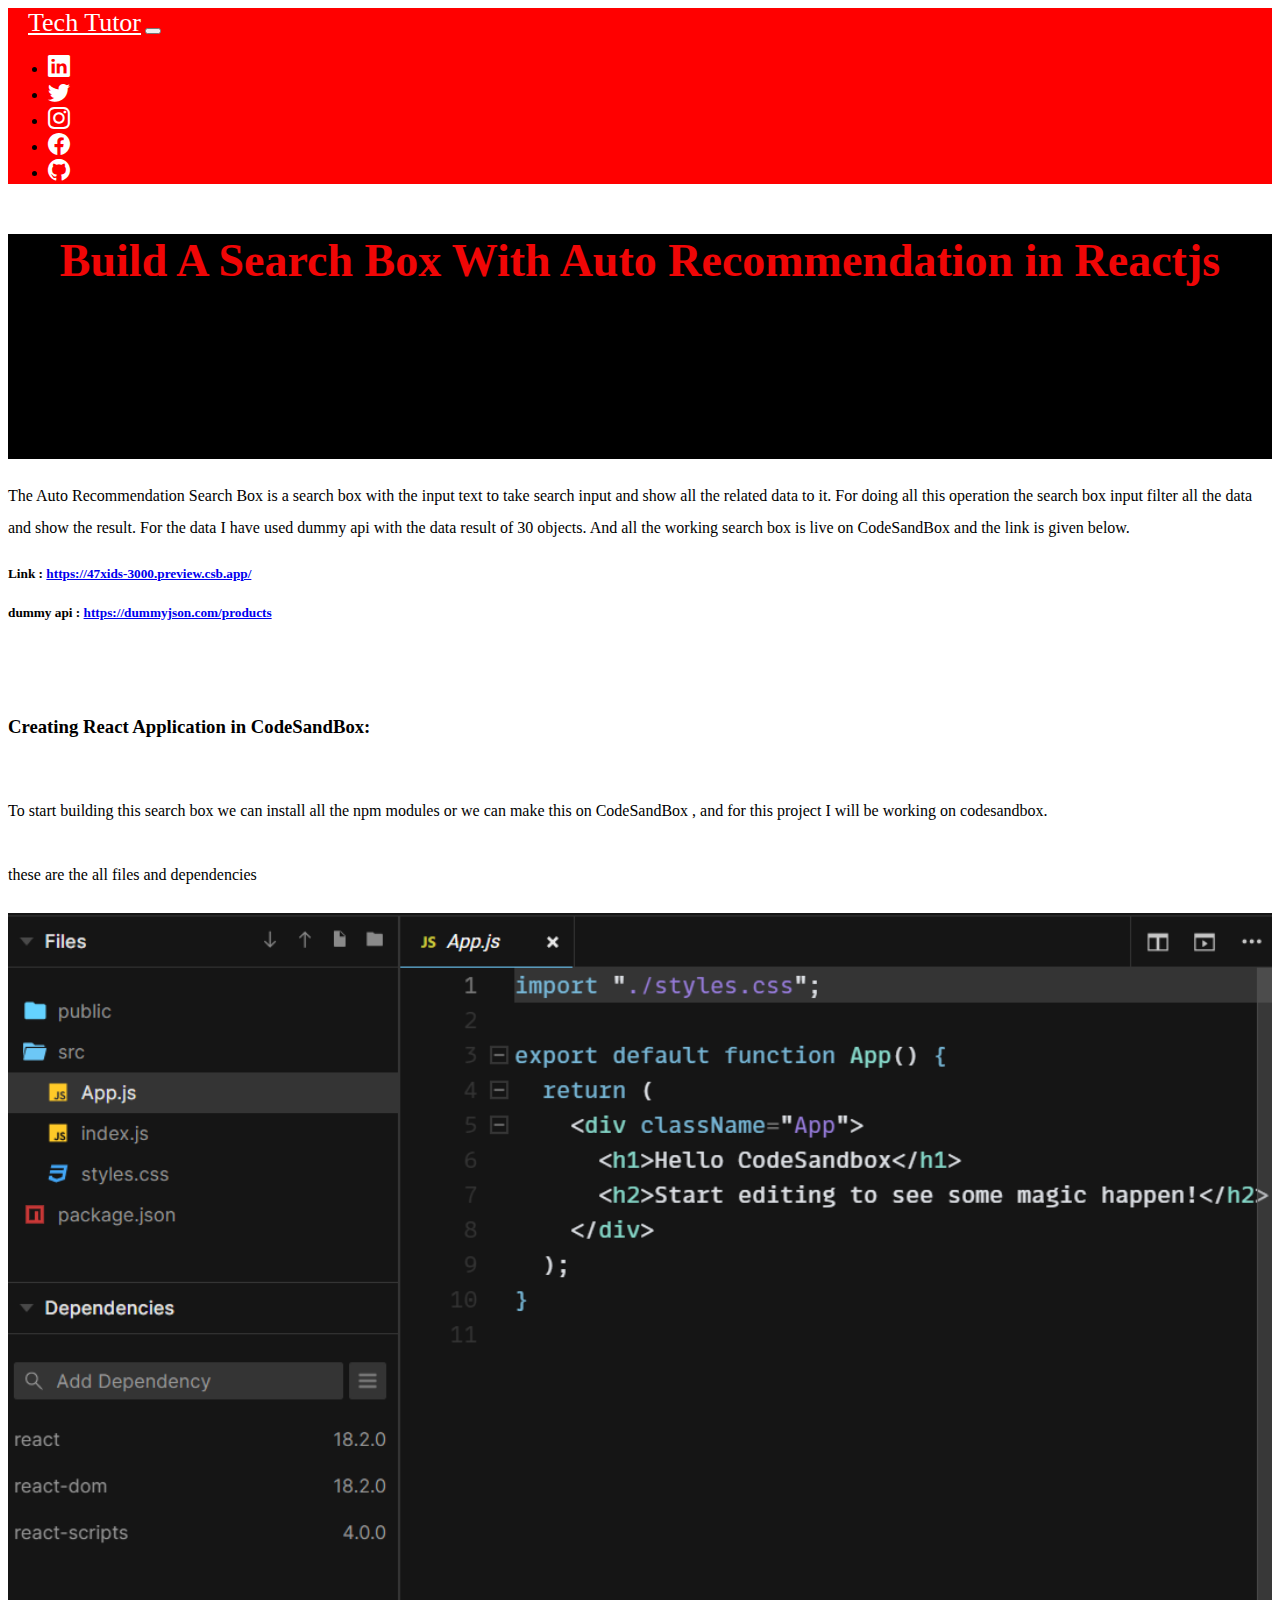
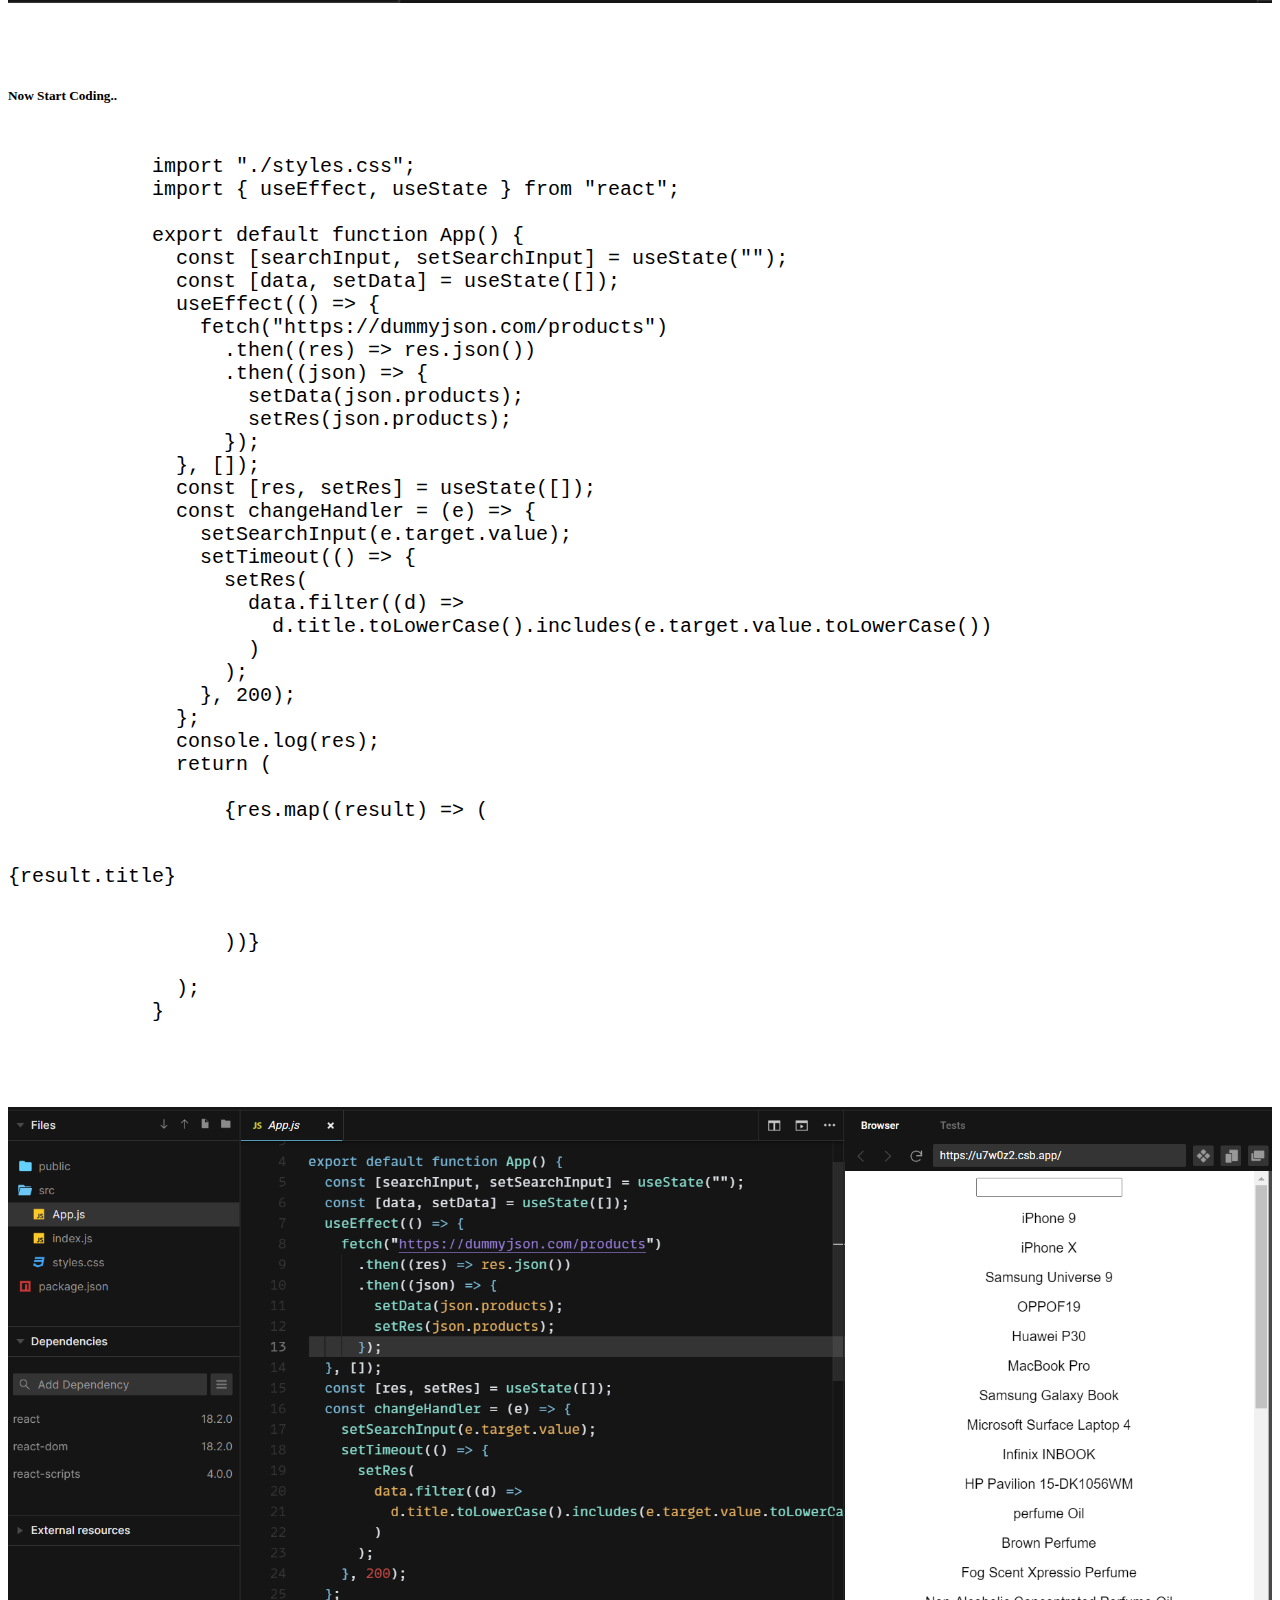
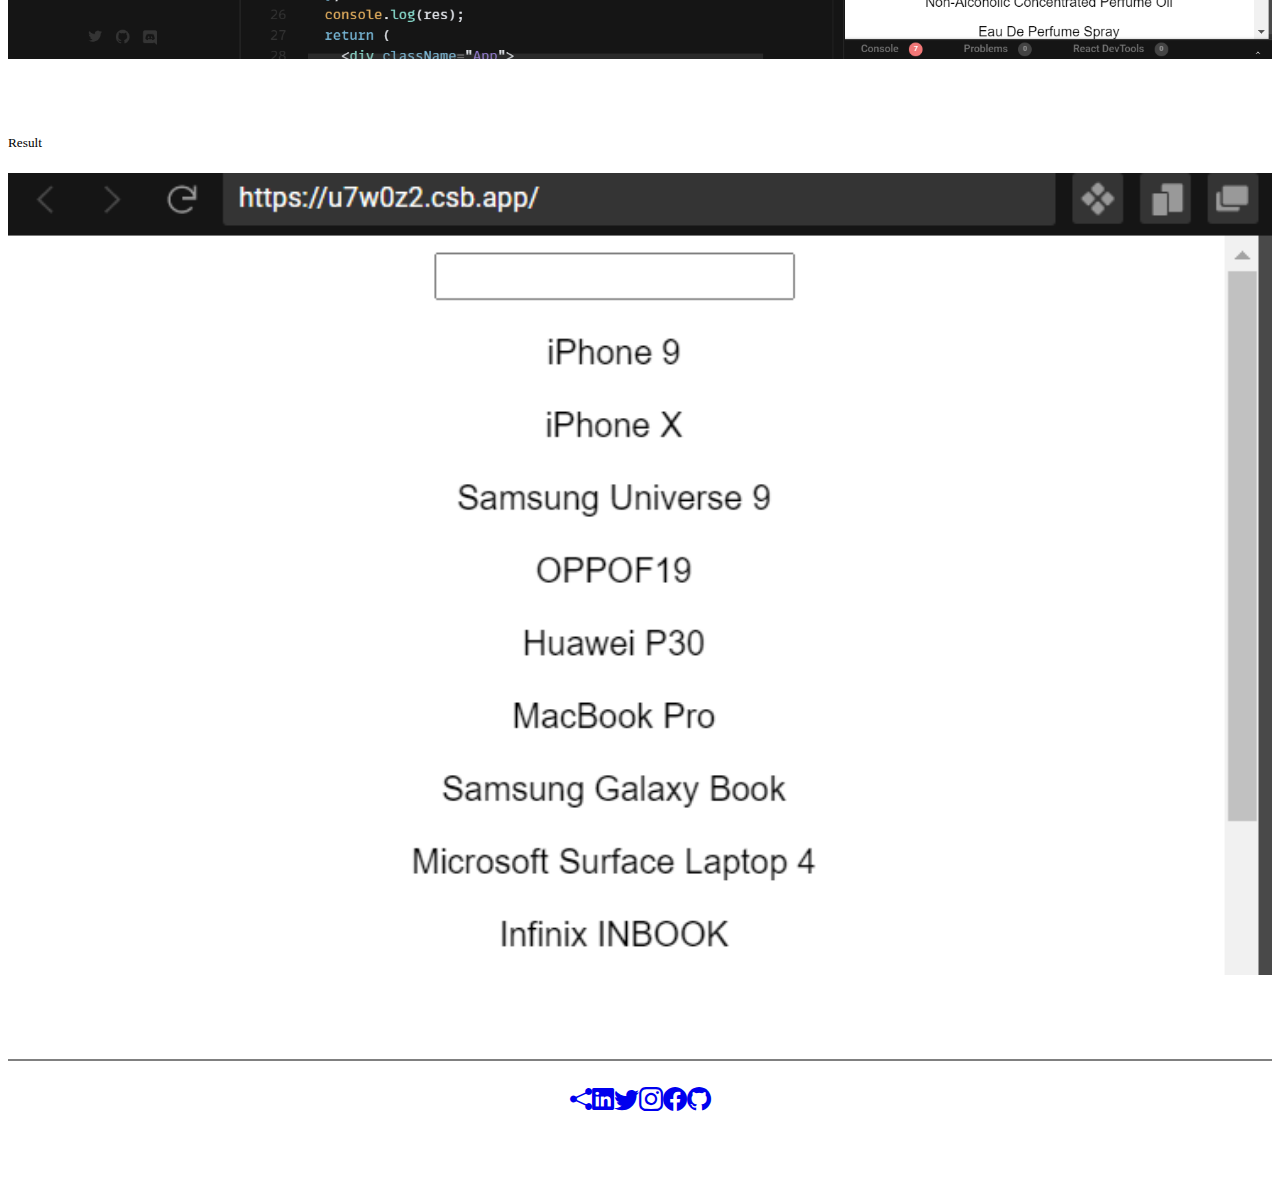
<file: Components/blog1.html>
<!doctype html>
<html lang="en">
  <head>
    <meta charset="utf-8">
    <meta name="viewport" content="width=device-width, initial-scale=1">
    <title>Build A Search Box With Auto Recommendation in Reactjs</title>
    <link rel="icon" type="image/png" href="../media/TW.png">
    <link href="https://cdn.jsdelivr.net/npm/bootstrap@5.3.0-alpha1/dist/css/bootstrap.min.css" rel="stylesheet" integrity="sha384-GLhlTQ8iRABdZLl6O3oVMWSktQOp6b7In1Zl3/Jr59b6EGGoI1aFkw7cmDA6j6gD" crossorigin="anonymous">
        <link rel="stylesheet" href="./index.css">
    <link rel="stylesheet" href="https://cdn.jsdelivr.net/npm/bootstrap-icons@1.3.0/font/bootstrap-icons.css">  
</head>
  <body>
    <nav class="navbar navbar-expand-lg" id="nav">
  <div class="container-fluid">
    <a class="navbar-brand" style="margin-left: 20px;font-size:26px;color: white;" href="/personalBlog/Components/Blogs.html">Tech Tutor</a>
    <button class="navbar-toggler" type="button" data-bs-toggle="collapse" data-bs-target="#navbarNav" aria-controls="navbarNav" aria-expanded="false" aria-label="Toggle navigation">
      <span class="navbar-toggler-icon"></span>
    </button>
    <div class="collapse navbar-collapse" style="justify-content:flex-end;margin-right: 20px;" id="navbarNav">
      <ul class="navbar-nav" id="navUL">
        <li class="nav-item">
          <a class="nav-link active" aria-current="page" href="https://www.linkedin.com/in/nitesh-saini-80893b1a0/?originalSubdomain=in" target="_blank"
          ><span style="font-size: 22px;"><i class="bi bi-linkedin"></i></span></a>
        </li>
        <li class="nav-item">
          <a class="nav-link" href="https://twitter.com/niteshs98269013?t=GdqgPRpPRchXwJWSHLgxmA&s=08" target="_blank"><span style="font-size: 22px;"><i class="bi bi-twitter"></i></span> </a>
        </li>
        <li class="nav-item">
          <a class="nav-link" href="https://www.instagram.com/nit.esh47/" target="_blank"><span style="font-size: 22px;"><i class="bi bi-instagram"></i></span> </a>
        </li>
        <li class="nav-item">
          <a class="nav-link" href="https://www.facebook.com/people/Nitesh-Saini/100037318390429/" target="_blank"><span style="font-size: 22px;"><i class="bi bi-facebook"></i></span> </a>
        </li>
          <li class="nav-item">
          <a class="nav-link" href="https://github.com/nitesh047" target="_blank"><span style="font-size: 22px;"><i class="bi bi-github"></i></span> </a>
        </li>
      </ul>
    </div>
  </div>
</nav>

<section>
        <div class="container-fluid  " style="height: 25vh; position: relative;background-color: black;">

            <!-- <center>
                <h2 id="mainHeading"style="font-size:40px" > Build A Search Box With Auto Recommendation in Reactjs</h2>
            </center> -->
            <div class="container">
                <div class="row">
                    <center>
                        <h2 id="mainHeading3"   >
                             Build A Search Box With Auto Recommendation in Reactjs
                        </h2>
                    </center>
                       <!-- <h2 id="mainHeading"style=" margin: 0;
  position: absolute;
  top: 50%;
  -ms-transform: translateY(-50%);
  transform: translateY(-50%);
  font-size:50px" > Build A Search Box With Auto Recommendation in Reactjs</h2> -->
                </div>
            </div>
        </div>
    </section>
    <section class="mt-5">
        <div class="container mt-5">
 <h4 style="line-height: 2em; font-weight: 400;">
    The Auto Recommendation  Search Box is a search box with the input text to take search input and show all the related data to it. For doing all this operation the search box input filter all the data and show the result. For the data I have used dummy api with the data result of 30 objects. And all the working search box is live on CodeSandBox and the link is given below.
  <br>
</h4>
<h5>
     Link :
<a href=" https://47xids-3000.preview.csb.app/" target="_blank">

    https://47xids-3000.preview.csb.app/
</a>
    <br>
</h5>
    <h5>
        
     dummy api :
     <a href="https://dummyjson.com/products" target="_blank">
         https://dummyjson.com/products

     </a> 
</h5>
    <br><br><br>
    <h3 style="font-weight: 700;">
        Creating React Application in CodeSandBox: 
    </h3> <br>
  <h4 style="line-height: 2em; font-weight: 400;">
    To start building this search box we can install all the npm modules or we can make this on CodeSandBox , and for this project I will be working on codesandbox.
<br><br>
these are the all files and dependencies  
</h4>
<div class="container">
    <div class="row">
        <div class="col-md-10 col-sm-12">

            <img src="../media/blogImages/blog1.1.png" style="width: 100%;" alt="CodeSandBox Dependencies">
        </div>
    </div>
</div>
<br><br><br>
<h5  style="line-height: 2em; font-weight: 600;">
    Now Start Coding..
</h5>
<div class="container">
    <div class="row">
        <div class="col-md-8 col-sm-12">
            <pre>
                <code style="font-size: 20px;">
            import "./styles.css";
            import { useEffect, useState } from "react";
            
            export default function App() {
              const [searchInput, setSearchInput] = useState("");
              const [data, setData] = useState([]);
              useEffect(() => {
                fetch("https://dummyjson.com/products")
                  .then((res) => res.json())
                  .then((json) => {
                    setData(json.products);
                    setRes(json.products);
                  });
              }, []);
              const [res, setRes] = useState([]);
              const changeHandler = (e) => {
                setSearchInput(e.target.value);
                setTimeout(() => {
                  setRes(
                    data.filter((d) =>
                      d.title.toLowerCase().includes(e.target.value.toLowerCase())
                    )
                  );
                }, 200);
              };
              console.log(res);
              return (
                <!-- <div className="App">
                  <input value={searchInput} onChange={(e) => changeHandler(e)} /> -->
                  {res.map((result) => (
                    <p>{result.title}</p>
                  ))}
                
              );
            }
                </code>
            
            </pre>
        </div>
    </div>
</div>
<br>
<div class="container">
    <div class="row">
        <div class="col-md-10 col-sm-12">
            <img src="../media/blogImages/blog1.3.png" alt ="code image" style="height: 100%; max-width: 100%; display: block;">
        </div>
    </div>
</div>
<Br><Br><Br>
    <h5 style="font-weight:500">Result</h5>
    <div class="container">
    <div class="row">
        <div class="col-md-10 col-sm-12">
            <img src="../media/blogImages/blog1.2.png" style="width: 100%;" alt="Result"> 
        </div>
    </div>
    </div>
        </div>
<br><Br><Br><Br>
    <hr style="border: 1px solid">
    <br>
    <center>
        <div class="container">
            <div class="row" style="display: flex; justify-content: center;">
                <div class="col-md-1">
           <a class="nav-link" href="/personalBlog/Components/Contact.html"><span style="font-size: 22px;"><i class="bi bi-share-fill"></i></span> </a>
</div>
                <div class="col-md-1">

                    <a class="nav-link active" aria-current="page" href="https://www.linkedin.com/in/nitesh-saini-80893b1a0/?originalSubdomain=in" target="_blank"><span style="font-size: 22px;"><i class="bi bi-linkedin"></i></span></a>
                </div>
                <div class="col-md-1">
                    <a class="nav-link" href="https://twitter.com/niteshs98269013?t=GdqgPRpPRchXwJWSHLgxmA&s=08" target="_blank"><span style="font-size: 25px;"><i class="bi bi-twitter"></i></span> </a>
                </div>
 <div class="col-md-1">
     <a class="nav-link" href="https://www.instagram.com/nit.esh47/" target="_blank"><span style="font-size: 24px;"><i class="bi bi-instagram"></i></span> </a>
 </div>
       
        
       
        
       <div class="col-md-1">
           <a class="nav-link" href="https://www.facebook.com/people/Nitesh-Saini/100037318390429/" target="_blank"><span style="font-size: 24px;"><i class="bi bi-facebook"></i></span> </a>
       </div>
        
       <div class="col-md-1">
           <a class="nav-link" href="https://github.com/nitesh047" target="_blank"><span style="font-size: 24px;"><i class="bi bi-github"></i></span> </a>
</div>

          
       
            </div>
        </div>
    </center>
    <br><Br>
    <!-- <button class="btn" style=" margin-left: 100px;">Share</button> -->
    </section>





    <script src="https://cdn.jsdelivr.net/npm/bootstrap@5.3.0-alpha1/dist/js/bootstrap.bundle.min.js" integrity="sha384-w76AqPfDkMBDXo30jS1Sgez6pr3x5MlQ1ZAGC+nuZB+EYdgRZgiwxhTBTkF7CXvN" crossorigin="anonymous"></script>
    <script src="https://cdn.jsdelivr.net/npm/@popperjs/core@2.11.6/dist/umd/popper.min.js" integrity="sha384-oBqDVmMz9ATKxIep9tiCxS/Z9fNfEXiDAYTujMAeBAsjFuCZSmKbSSUnQlmh/jp3" crossorigin="anonymous"></script>
    </body>
</file>
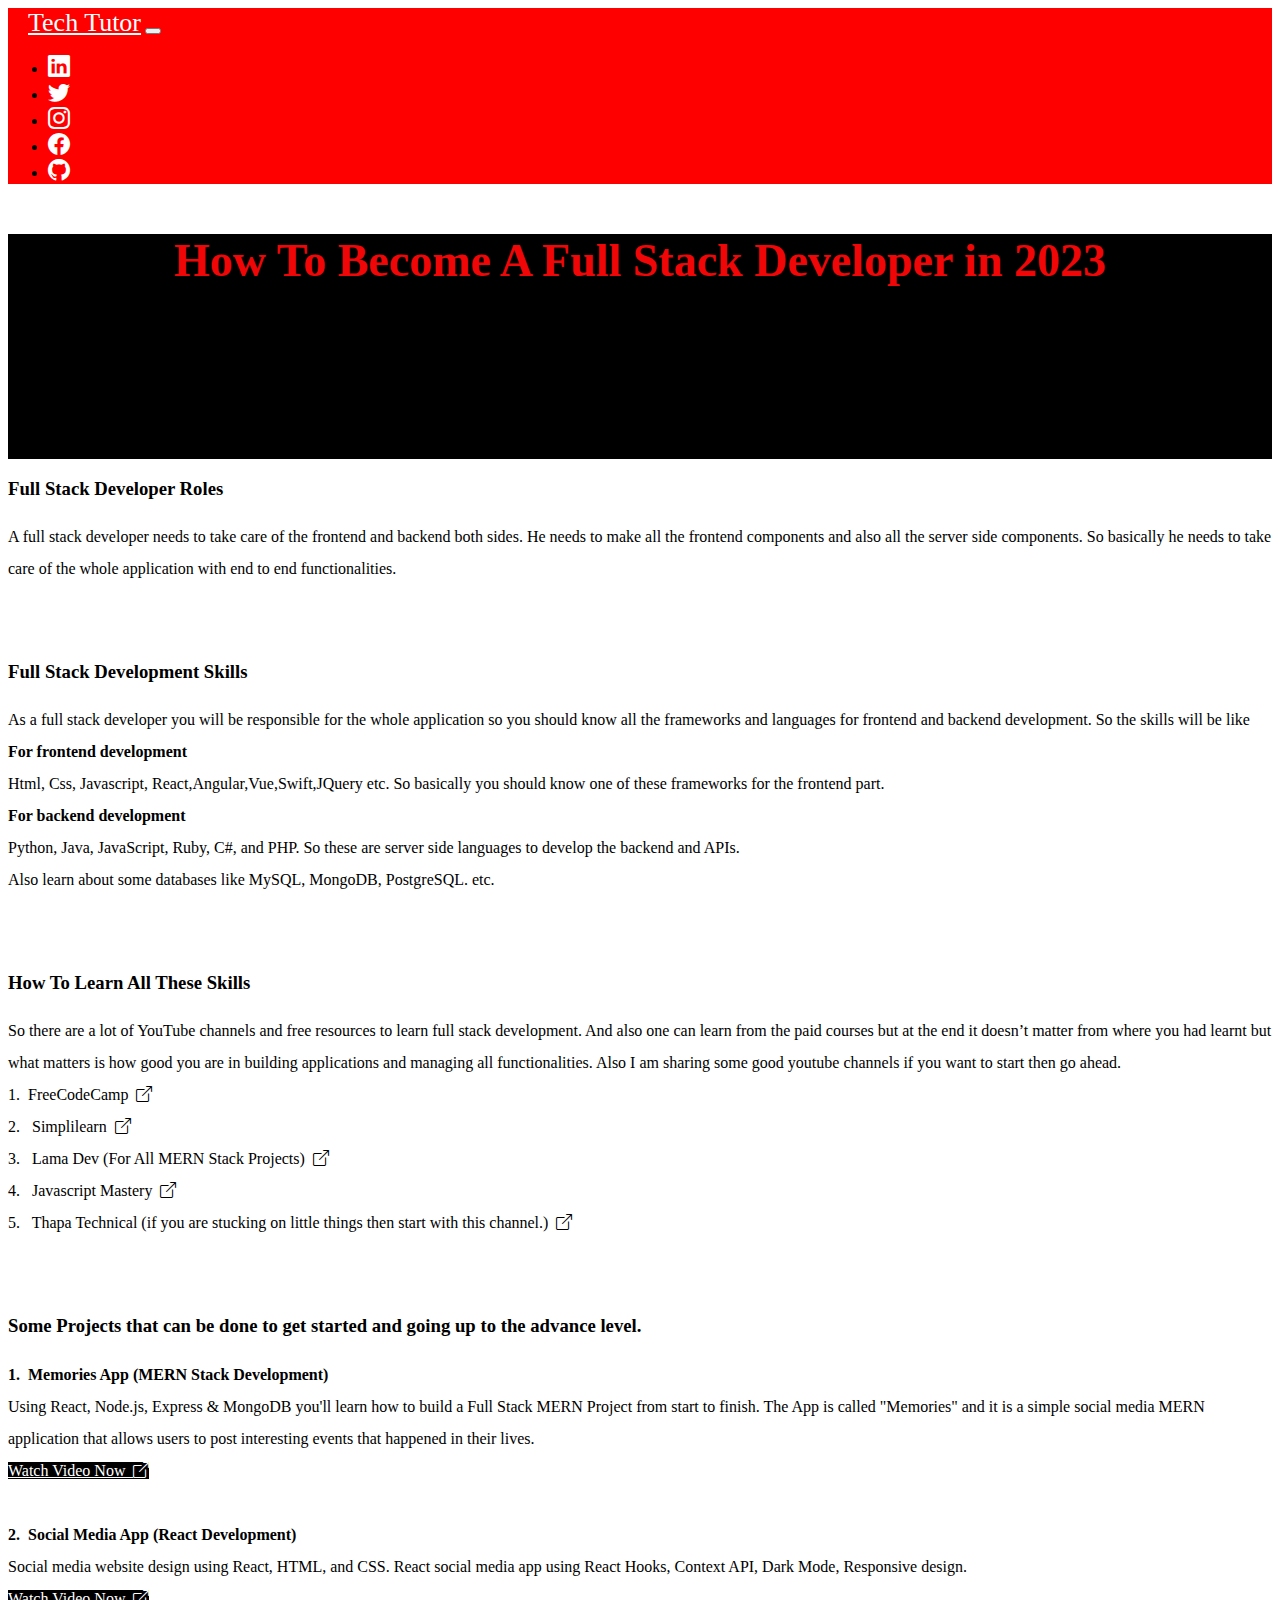
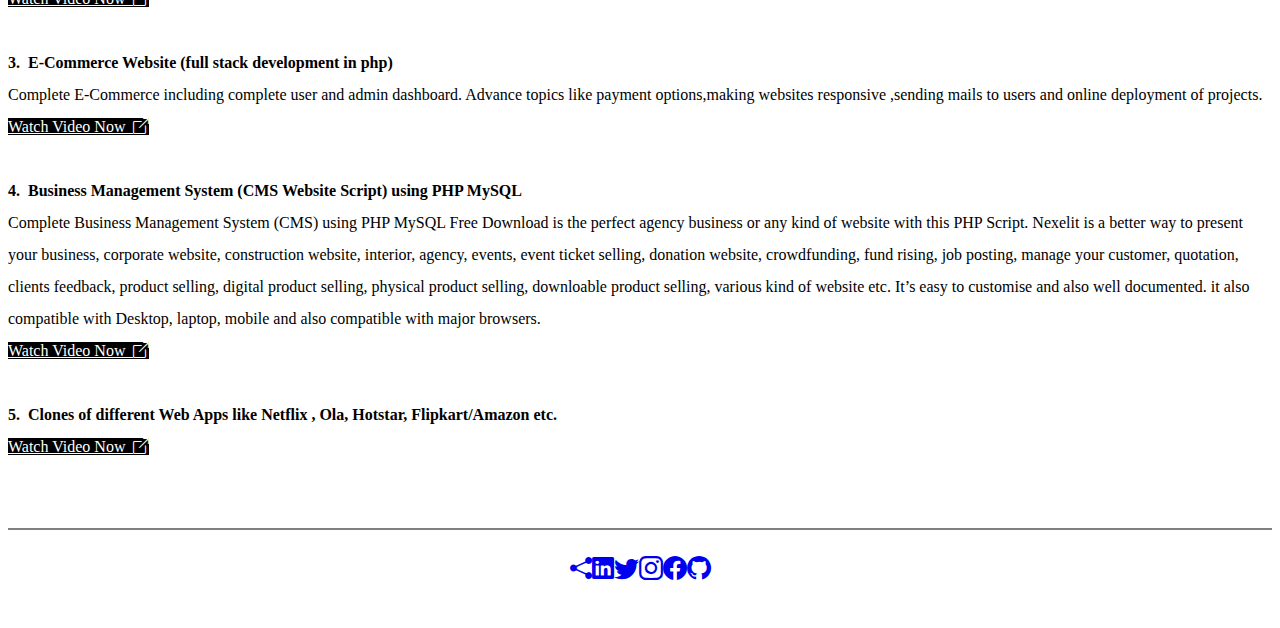
<file: Components/blog2.html>
<!doctype html>
<html lang="en">
  <head>
    <meta charset="utf-8">
    <meta name="viewport" content="width=device-width, initial-scale=1">
    <title>Build A Search Box With Auto Recommendation in Reactjs</title>
    <link rel="icon" type="image/png" href="../media/TW.png">
    <link href="https://cdn.jsdelivr.net/npm/bootstrap@5.3.0-alpha1/dist/css/bootstrap.min.css" rel="stylesheet" integrity="sha384-GLhlTQ8iRABdZLl6O3oVMWSktQOp6b7In1Zl3/Jr59b6EGGoI1aFkw7cmDA6j6gD" crossorigin="anonymous">
        <link rel="stylesheet" href="./index.css">
    <link rel="stylesheet" href="https://cdn.jsdelivr.net/npm/bootstrap-icons@1.3.0/font/bootstrap-icons.css">  
</head>
  <body>
    <nav class="navbar navbar-expand-lg" id="nav">
  <div class="container-fluid">
    <a class="navbar-brand" style="margin-left: 20px;font-size:26px;color: white;" href="/personalBlog/Components/Blogs.html">Tech Tutor</a>
    <button class="navbar-toggler" type="button" data-bs-toggle="collapse" data-bs-target="#navbarNav" aria-controls="navbarNav" aria-expanded="false" aria-label="Toggle navigation">
      <span class="navbar-toggler-icon"></span>
    </button>
    <div class="collapse navbar-collapse" style="justify-content:flex-end;margin-right: 20px;" id="navbarNav">
      <ul class="navbar-nav" id="navUL">
        <li class="nav-item">
          <a class="nav-link active" aria-current="page" href="https://www.linkedin.com/in/nitesh-saini-80893b1a0/?originalSubdomain=in" target="_blank"
          ><span style="font-size: 22px;"><i class="bi bi-linkedin"></i></span></a>
        </li>
        <li class="nav-item">
          <a class="nav-link" href="https://twitter.com/niteshs98269013?t=GdqgPRpPRchXwJWSHLgxmA&s=08" target="_blank"><span style="font-size: 22px;"><i class="bi bi-twitter"></i></span> </a>
        </li>
        <li class="nav-item">
          <a class="nav-link" href="https://www.instagram.com/nit.esh47/" target="_blank"><span style="font-size: 22px;"><i class="bi bi-instagram"></i></span> </a>
        </li>
        <li class="nav-item">
          <a class="nav-link" href="https://www.facebook.com/people/Nitesh-Saini/100037318390429/" target="_blank"><span style="font-size: 22px;"><i class="bi bi-facebook"></i></span> </a>
        </li>
          <li class="nav-item">
          <a class="nav-link" href="https://github.com/nitesh047" target="_blank"><span style="font-size: 22px;"><i class="bi bi-github"></i></span> </a>
        </li>
      </ul>
    </div>
  </div>
</nav>

<section>
        <div class="container-fluid  " style="height: 25vh; position: relative;background-color: black;">

            <!-- <center>
                <h2 id="mainHeading"style="font-size:40px" > Build A Search Box With Auto Recommendation in Reactjs</h2>
            </center> -->
            <div class="container">
                <div class="row">
                    <center>
                        <h2 id="mainHeading3"   >
                             How To Become A Full Stack Developer in 2023
                        </h2>
                    </center>
                       <!-- <h2 id="mainHeading"style=" margin: 0;
  position: absolute;
  top: 50%;
  -ms-transform: translateY(-50%);
  transform: translateY(-50%);
  font-size:50px" > Build A Search Box With Auto Recommendation in Reactjs</h2> -->
                </div>
            </div>
        </div>
    </section>
    <section>
         <div class="container mt-5"> 
            <h3 style="font-weight: 700;">Full Stack Developer Roles</h3>
<h4 style="line-height: 2em; font-weight: 400;">          
    
    A full stack developer needs to take care of the frontend and backend both sides. He needs to make all the frontend components and also all the server side components. So basically he needs to take care of the whole application with end to end functionalities.

        </h4>
</div>
<br><Br>
      <div class="container mt-5"> 
            <h3 style="font-weight: 700;">Full Stack Development Skills</h3>
<h4 style="line-height: 2em; font-weight: 400;">          
    
 As a full stack developer you will be responsible for the whole application so you should know all the frameworks and languages for frontend and backend development. So the skills will be like
<br>
<span style="font-weight: 600;">
    For frontend development 

</span>
<br>
Html, Css, Javascript, React,Angular,Vue,Swift,JQuery etc. So basically you should know one of these frameworks for the frontend part.
<br>
<Span style="font-weight: 600;">

    For backend development
</Span>
<br>
Python, Java, JavaScript, Ruby, C#, and PHP. So these are server side languages to develop the backend and APIs.
<br>
Also learn about some databases like MySQL, MongoDB, PostgreSQL. etc.


        </h4>
</div>
<br><Br>
    <div class="container mt-5"> 
            <h3 style="font-weight: 700;">How To Learn All These Skills
</h3>
<h4 style="line-height: 2em; font-weight: 400;">          
    
 So there are a lot of YouTube channels and free resources to learn full stack development. And also one can learn from the paid courses but at the end it doesn’t matter from where you had learnt but what matters is how good you are in building applications and managing all functionalities. Also I am sharing some good youtube channels if you want to start then go ahead.
<br>
1. &nbspFreeCodeCamp  &nbsp<span style="margin-bottom: 5px;"><a href="https://www.youtube.com/@freecodecamp" target="_blank"><i style="color: black; font-weight: 600; " class="bi bi-box-arrow-up-right"></i></a></span>
<br>
2. &nbsp Simplilearn  &nbsp<span><a href="https://www.youtube.com/@SimplilearnOfficial" target="_blank"><i style="color: black; font-weight: 600;" class="bi bi-box-arrow-up-right"></i></a></span>
<br>
3. &nbsp Lama Dev (For All MERN Stack Projects)
  &nbsp<span><a href="https://www.youtube.com/@LamaDev" target="_blank"><i style="color: black; font-weight: 600;" class="bi bi-box-arrow-up-right"></i></a></span>        
<br>
4. &nbsp Javascript Mastery 
  &nbsp<span><a href="https://www.youtube.com/@javascriptmastery" target="_blank"><i style="color: black; font-weight: 600;" class="bi bi-box-arrow-up-right"></i></a></span>        
<br>
5. &nbsp Thapa Technical  (if you are stucking on little things then start with this channel.)
  &nbsp<span><a href="https://www.youtube.com/@ThapaTechnical" target="_blank"><i style="color: black; font-weight: 600;" class="bi bi-box-arrow-up-right"></i></a></span>        
</h4>

</div>
<br><Br>
     <div class="container mt-5"> 
            <h3 style="font-weight: 700;">Some Projects that can be done to get started and going up to the advance level.
</h3>
<h4 style="line-height: 2em; font-weight: 400;">          
   <span style="font-weight: 600;"> 1. &nbspMemories App (MERN Stack Development) </span>
     <br>
     Using React, Node.js, Express & MongoDB you'll learn how to build a Full Stack MERN Project  from start to finish. The App is called "Memories" and it is a simple social media MERN application that allows users to post interesting events that happened in their lives.
<br>
<a class="btn btn-sm" href="https://www.youtube.com/watch?v=ngc9gnGgUdA&list=PL6QREj8te1P7VSwhrMf3D3Xt4V6_SRkhu&ab_channel=JavaScriptMastery
" target="_blank" style="background-color: black; color: white;">Watch Video Now &nbsp<Span><i style="color: white; font-weight: 600;" class="bi bi-box-arrow-up-right"></i></Span></a>
        <br><br>
        <span style="font-weight: 600;"> 2. &nbspSocial Media App (React Development) </span>
     <br>
     Social media website design using React, HTML, and CSS. React social media app using React Hooks, Context API, Dark Mode, Responsive design.
<br>
<a class="btn btn-sm" href="https://www.youtube.com/watch?v=FweHcYHkt9A&list=PLj-4DlPRT48lNpLxPbQ_oBnK2jBTJzfxX&ab_channel=LamaDev
" target="_blank" style="background-color: black; color: white;">Watch Video Now &nbsp<Span><i style="color: white; font-weight: 600;" class="bi bi-box-arrow-up-right"></i></Span></a>
        <br><br>
        <span style="font-weight: 600;"> 3. &nbspE-Commerce Website (full stack development in php) </span>
     <br>
     Complete E-Commerce including complete user and admin dashboard. Advance topics like payment options,making websites responsive ,sending mails to users and online deployment of projects.
<br>
<a class="btn btn-sm" href="https://www.youtube.com/watch?v=kIOTtRf9Drk&list=PL-h5aNeRKouEaGrQj6EXaqZsagEphQboI&ab_channel=StepbyStep
" target="_blank" style="background-color: black; color: white;">Watch Video Now &nbsp<Span><i style="color: white; font-weight: 600;" class="bi bi-box-arrow-up-right"></i></Span></a>
        <br><Br>
            <span style="font-weight: 600;"> 4. &nbspBusiness Management System (CMS Website Script) using PHP MySQL </span>
     <br>
    Complete Business Management System (CMS) using PHP MySQL Free Download is the perfect agency business or any kind of website with this PHP Script. Nexelit is a better way to present your business, corporate website, construction website, interior, agency, events, event ticket selling, donation website, crowdfunding, fund rising, job posting, manage your customer, quotation, clients feedback, product selling, digital product selling, physical product selling, downloable product selling, various kind of website etc. It’s easy to customise and also well documented. it also compatible with Desktop, laptop, mobile and also compatible with major browsers. 

<br>
<a class="btn btn-sm" href="https://www.youtube.com/watch?v=qFqmCM271ek&ab_channel=CampCodes
" target="_blank" style="background-color: black; color: white;">Watch Video Now &nbsp<Span><i style="color: white; font-weight: 600;" class="bi bi-box-arrow-up-right"></i></Span></a>
        <br><Br>
            <span style="font-weight: 600;"> 5. &nbspClones of different Web Apps like Netflix , Ola, Hotstar, Flipkart/Amazon etc.
 </span>
<br>
<a class="btn btn-sm" href="https://www.youtube.com/watch?v=qFqmCM271ek&ab_channel=CampCodes
" target="_blank" style="background-color: black; color: white;">Watch Video Now &nbsp<Span><i style="color: white; font-weight: 600;" class="bi bi-box-arrow-up-right"></i></Span></a>
        </h4>
</div>
    </section>
<br><Br>
       <hr style="border: 1px solid">
    <br>
    <center>
        <div class="container">
            <div class="row" style="display: flex; justify-content: center;">
                <div class="col-md-1">
           <a class="nav-link" href="/personalBlog/Components/Contact.html"><span style="font-size: 22px;"><i class="bi bi-share-fill"></i></span> </a>
</div>
                <div class="col-md-1">

                    <a class="nav-link active" aria-current="page" href="https://www.linkedin.com/in/nitesh-saini-80893b1a0/?originalSubdomain=in" target="_blank"><span style="font-size: 22px;"><i class="bi bi-linkedin"></i></span></a>
                </div>
                <div class="col-md-1">
                    <a class="nav-link" href="https://twitter.com/niteshs98269013?t=GdqgPRpPRchXwJWSHLgxmA&s=08" target="_blank"><span style="font-size: 25px;"><i class="bi bi-twitter"></i></span> </a>
                </div>
 <div class="col-md-1">
     <a class="nav-link" href="https://www.instagram.com/nit.esh47/" target="_blank"><span style="font-size: 24px;"><i class="bi bi-instagram"></i></span> </a>
 </div>
       
        
       
        
       <div class="col-md-1">
           <a class="nav-link" href="https://www.facebook.com/people/Nitesh-Saini/100037318390429/" target="_blank"><span style="font-size: 24px;"><i class="bi bi-facebook"></i></span> </a>
       </div>
        
       <div class="col-md-1">
           <a class="nav-link" href="https://github.com/nitesh047" target="_blank"><span style="font-size: 24px;"><i class="bi bi-github"></i></span> </a>
</div>

          
       
            </div>
        </div>
    </center>
    <br><Br>
    <!-- <button class="btn" style=" margin-left: 100px;">Share</button> -->
    




    
    <script src="https://cdn.jsdelivr.net/npm/bootstrap@5.3.0-alpha1/dist/js/bootstrap.bundle.min.js" integrity="sha384-w76AqPfDkMBDXo30jS1Sgez6pr3x5MlQ1ZAGC+nuZB+EYdgRZgiwxhTBTkF7CXvN" crossorigin="anonymous"></script>
    <script src="https://cdn.jsdelivr.net/npm/@popperjs/core@2.11.6/dist/umd/popper.min.js" integrity="sha384-oBqDVmMz9ATKxIep9tiCxS/Z9fNfEXiDAYTujMAeBAsjFuCZSmKbSSUnQlmh/jp3" crossorigin="anonymous"></script>
    </body>
</file>
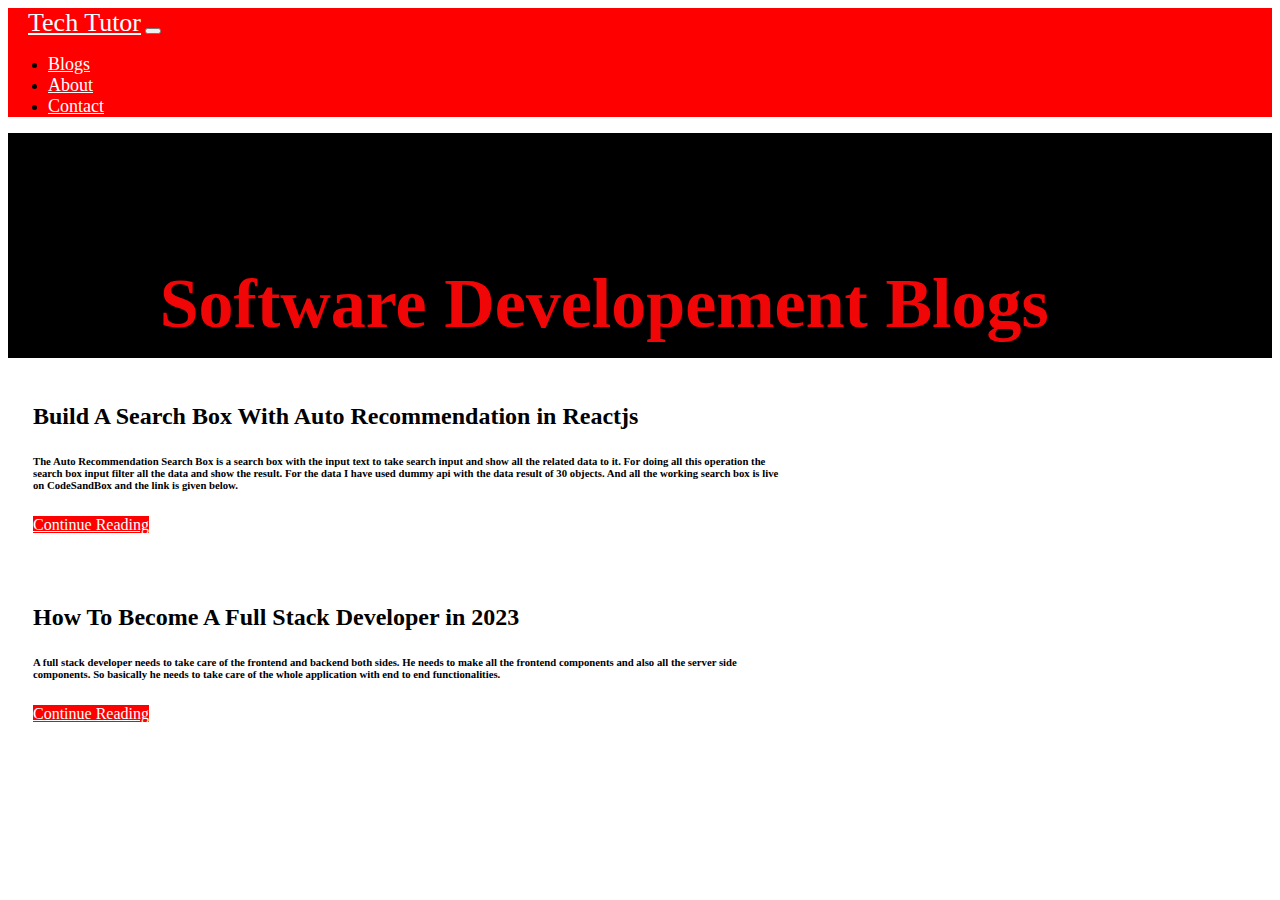
<file: Components/Blogs.html>
<!DOCTYPE html>
<!doctype html>
<html lang="en">
  <head>
    <meta charset="utf-8">
    <meta name="viewport" content="width=device-width, initial-scale=1">
    <link rel="icon" type="image/png" href="../media/TW.png">
    <title>Tech Tutor</title>
    <link rel="stylesheet" href="./index.css">
    <link href="https://cdn.jsdelivr.net/npm/bootstrap@5.3.0-alpha1/dist/css/bootstrap.min.css" rel="stylesheet" integrity="sha384-GLhlTQ8iRABdZLl6O3oVMWSktQOp6b7In1Zl3/Jr59b6EGGoI1aFkw7cmDA6j6gD" crossorigin="anonymous">
  </head>
 <nav class="navbar navbar-expand-lg" id="nav">
  <div class="container-fluid">
    <a class="navbar-brand" style="margin-left: 20px;font-size:26px;color: white;" href="/personalBlog/index.html">Tech Tutor</a>
    <button class="navbar-toggler" type="button" data-bs-toggle="collapse" data-bs-target="#navbarNav" aria-controls="navbarNav" aria-expanded="false" aria-label="Toggle navigation">
      <span class="navbar-toggler-icon"></span>
    </button>
    <div class="collapse navbar-collapse" style="justify-content:flex-end;margin-right: 20px;" id="navbarNav">
      <ul class="navbar-nav" id="navUL">
        <li class="nav-item">
          <a class="nav-link active" aria-current="page" href="#">Blogs</a>
        </li>
        <li class="nav-item">
          <a class="nav-link" href="/personalBlog/Components/About.html">About </a>
        </li>
        <li class="nav-item">
          <a class="nav-link" href="/personalBlog/Components/Contact.html">Contact </a>
        </li>
         
      </ul>
    </div>
  </div>
</nav>
 <section>
        <div class="container-fluid " style="height: 25vh; position: relative; background-color: black;">

            <center>
              <h2 id="mainHeading2">Software 
                    Developement Blogs</h2>
            </center>
        </div>
    </section>
    <section class="mt-5">
        <div class="container">
          <div class="row">
            <div class="col-md-12">
              <div id="blogCard">
                  <h2 style="font-weight: 700;">
                      Build A Search Box With Auto Recommendation in Reactjs
                  </h2>
                  
                  <h6>
                      The Auto Recommendation  Search Box is a search box with the input text to take search input and show all the related data to it. For doing all this operation the search box input filter all the data and show the result. For the data I have used dummy api with the data result of 30 objects. And all the working search box is live on CodeSandBox and the link is given below.
                  </h6>
                  <a href="./blog1.html" class="btn" style="background-color: #ff0000; color: white;border-radius: 0;">Continue Reading</a>
              </div>

            </div>
            <div class="col-md-12">
              <div id="blogCard">
                  <h2 style="font-weight: 700;">
                      How To Become A Full Stack Developer in 2023
                  </h2>
                  
                  <h6>
                      A full stack developer needs to take care of the frontend and backend both sides. He needs to make all the frontend components and also all the server side components. So basically he needs to take care of the whole application with end to end functionalities.
                  </h6>
                  <a href="./blog2.html" class="btn" style="background-color: #ff0000; color: white;border-radius: 0;">Continue Reading</a>
              </div>

            </div>
          </div>
        </div>
    </section>
    <script src="https://cdn.jsdelivr.net/npm/bootstrap@5.3.0-alpha1/dist/js/bootstrap.bundle.min.js" integrity="sha384-w76AqPfDkMBDXo30jS1Sgez6pr3x5MlQ1ZAGC+nuZB+EYdgRZgiwxhTBTkF7CXvN" crossorigin="anonymous"></script>
    <script src="https://cdn.jsdelivr.net/npm/@popperjs/core@2.11.6/dist/umd/popper.min.js" integrity="sha384-oBqDVmMz9ATKxIep9tiCxS/Z9fNfEXiDAYTujMAeBAsjFuCZSmKbSSUnQlmh/jp3" crossorigin="anonymous"></script>
<!-- <script src="https://cdn.jsdelivr.net/npm/bootstrap@5.3.0-alpha1/dist/js/bootstrap.min.js" integrity="sha384-mQ93GR66B00ZXjt0YO5KlohRA5SY2XofN4zfuZxLkoj1gXtW8ANNCe9d5Y3eG5eD" crossorigin="anonymous"></script> -->
  </body>
</file>
<file: index.css>
#nav{
    background-color: red;
}
#navUL li a{
    color: white;
    font-size: 18px;
    margin-right: 25px;
}

.contain1{
    background-image: url(https://media.istockphoto.com/photos/web-programming-functions-on-laptop-on-laptop-it-business-python-code-picture-id1142539785?k=20&m=1142539785&s=612x612&w=0&h=vlE7qz6ikf4e8V-Thm6rNj0_h7R2Hmgn0S3ZCmle8DY=);
background-size: cover;
 height: 70vh;
 background-attachment: scroll;
}
#mainHeading{
   color: #f00606;
   font-size: 87px; 
}
#mainHeading2{
   color: #f00606;
    margin-left: 16%;
  position: absolute;
  top: 50%;
  -ms-transform: translateY(-50%);
  transform: translateY(-50%);
  font-size:70px
}
#mainHeading3{
   color: #f00606;
   font-size: 46px; 
   margin-top: 50px;
}
#mainHeading4{
   color: #f00606;
    margin-left: 20%;
  position: absolute;
  top: 50%;
  -ms-transform: translateY(-50%);
  transform: translateY(-50%);
  font-size:50px
}

.cardd1 {
    background: #fff;    
    justify-content: flex-start;
    width: 300px;
    height: 300px;
    border-radius: 10px;

    gap: 5px;
    box-shadow: 5px 5px 10px  rgba(221, 221, 221, 0.445)
}
.cardd2 {
    background: #fff;    
    justify-content: flex-start;
    width: 300px;
    height: 478px;
    border-radius: 10px;

    gap: 5px;
    box-shadow: 5px 5px 10px  rgba(221, 221, 221, 0.445)
}

.cardd3 {
    background: #fff;    
    justify-content: flex-start;
    width: 300px;
    height: 558px;
    border-radius: 10px;

    gap: 5px;
    box-shadow: 5px 5px 10px  rgba(221, 221, 221, 0.445)
}

.cardd div {
    margin: 0 20px 20px 50px;
    width: 300px;
    background: #eef0fc9c;
    border-radius: 10px;
    display: flex;
    flex-flow: row nowrap;
    justify-content: space-evenly;
    align-items: center;
    padding: 10px;
}
 
.cardd p{
    color: black;
}

.cardd button{
    color: black;
    border-radius: 15px;
    padding: 5px 12px;
    margin-top: 20px;
    background-color: white;
}

.cardd button:hover{
    background-color: black;
    color: white;
}

#blogCard{
    /* border: 1px sol  id; */
    width: 60%;
    padding: 25px;  
}
@media screen and (max-width: 764px) {
   #mainHeading{
   font-size: 60px; 
}
 
}
@media screen and (max-width: 325px) {
   #mainHeading{
   font-size: 50px; 
}
 
}
@media screen and (max-width: 1352px) {
   #mainHeading2{
    margin-left: 12%;
  
}
 #mainHeading4{
    margin-left: 12%;
  
}
 
}
@media screen and (max-width: 1176px) {
   #mainHeading2{
    margin-left: 8%;
  
}
 
}
@media screen and (max-width: 1064px) {
   #mainHeading2{
    margin-left: 4%;
  
}
 #mainHeading4{
    margin-left: 8%;
  
}
#blogCard{
    /* border: 1px sol  id; */
    width: 100%;
}
#mainHeading3{
   margin-top: 0px;
    font-size: 36px; 
}
 
}
@media screen and (max-width: 815px) {
   #mainHeading2{
    font-size: 60px;
   }
}
@media screen and (max-width: 768px) {
   #mainHeading2{
    font-size: 60px;
  
}
#mainHeading3{
   margin-top: 20px;
}
 
}
@media screen and (max-width: 600px) {
   #mainHeading2{
    font-size: 50px;
  
}
 #mainHeading4{
    margin-left: 5%;
  
}
 
}
@media screen and (max-width: 502px) {
   #mainHeading2{
    font-size: 40px;
  
}
 #mainHeading4{
    margin-left: 0%;
  
}
 
}
@media screen and (max-width: 462px) {
   #mainHeading3{
    font-size: 28px;
  
}
 
}
</file>
<file: Components/index.css>
#nav{
    background-color: red;
}
#navUL li a{
    color: white;
    font-size: 18px;
    margin-right: 25px;
}

.contain1{
    background-image: url(https://media.istockphoto.com/photos/web-programming-functions-on-laptop-on-laptop-it-business-python-code-picture-id1142539785?k=20&m=1142539785&s=612x612&w=0&h=vlE7qz6ikf4e8V-Thm6rNj0_h7R2Hmgn0S3ZCmle8DY=);
background-size: cover;
 height: 70vh;
 background-attachment: scroll;
}
#mainHeading{
   color: #f00606;
   font-size: 87px; 
}
#mainHeading2{
   color: #f00606;
    margin-left: 16%;
  position: absolute;
  top: 50%;
  -ms-transform: translateY(-50%);
  transform: translateY(-50%);
  font-size:70px
}
#mainHeading3{
   color: #f00606;
   font-size: 46px; 
   margin-top: 50px;
}
#mainHeading4{
   color: #f00606;
    margin-left: 20%;
  position: absolute;
  top: 50%;
  -ms-transform: translateY(-50%);
  transform: translateY(-50%);
  font-size:50px
}

.cardd1 {
    background: #fff;    
    justify-content: flex-start;
    width: 300px;
    height: 300px;
    border-radius: 10px;

    gap: 5px;
    box-shadow: 5px 5px 10px  rgba(221, 221, 221, 0.445)
}
.cardd2 {
    background: #fff;    
    justify-content: flex-start;
    width: 300px;
    height: 478px;
    border-radius: 10px;

    gap: 5px;
    box-shadow: 5px 5px 10px  rgba(221, 221, 221, 0.445)
}

.cardd3 {
    background: #fff;    
    justify-content: flex-start;
    width: 300px;
    height: 558px;
    border-radius: 10px;

    gap: 5px;
    box-shadow: 5px 5px 10px  rgba(221, 221, 221, 0.445)
}

.cardd div {
    margin: 0 20px 20px 50px;
    width: 300px;
    background: #eef0fc9c;
    border-radius: 10px;
    display: flex;
    flex-flow: row nowrap;
    justify-content: space-evenly;
    align-items: center;
    padding: 10px;
}
 
.cardd p{
    color: black;
}

.cardd button{
    color: black;
    border-radius: 15px;
    padding: 5px 12px;
    margin-top: 20px;
    background-color: white;
}

.cardd button:hover{
    background-color: black;
    color: white;
}

#blogCard{
    /* border: 1px sol  id; */
    width: 60%;
    padding: 25px;  
}
@media screen and (max-width: 764px) {
   #mainHeading{
   font-size: 60px; 
}
 
}
@media screen and (max-width: 325px) {
   #mainHeading{
   font-size: 50px; 
}
 
}
@media screen and (max-width: 1352px) {
   #mainHeading2{
    margin-left: 12%;
  
}
 #mainHeading4{
    margin-left: 12%;
  
}
 
}
@media screen and (max-width: 1176px) {
   #mainHeading2{
    margin-left: 8%;
  
}
 
}
@media screen and (max-width: 1064px) {
   #mainHeading2{
    margin-left: 4%;
  
}
 #mainHeading4{
    margin-left: 8%;
  
}
#blogCard{
    /* border: 1px sol  id; */
    width: 100%;
}
#mainHeading3{
   margin-top: 0px;
    font-size: 36px; 
}
 
}
@media screen and (max-width: 815px) {
   #mainHeading2{
    font-size: 60px;
   }
}
@media screen and (max-width: 768px) {
   #mainHeading2{
    font-size: 60px;
  
}
#mainHeading3{
   margin-top: 20px;
}
 
}
@media screen and (max-width: 600px) {
   #mainHeading2{
    font-size: 50px;
  
}
 #mainHeading4{
    margin-left: 5%;
  
}
 
}
@media screen and (max-width: 502px) {
   #mainHeading2{
    font-size: 40px;
  
}
 #mainHeading4{
    margin-left: 0%;
  
}
 
}
@media screen and (max-width: 462px) {
   #mainHeading3{
    font-size: 28px;
  
}
 
}
</file>
